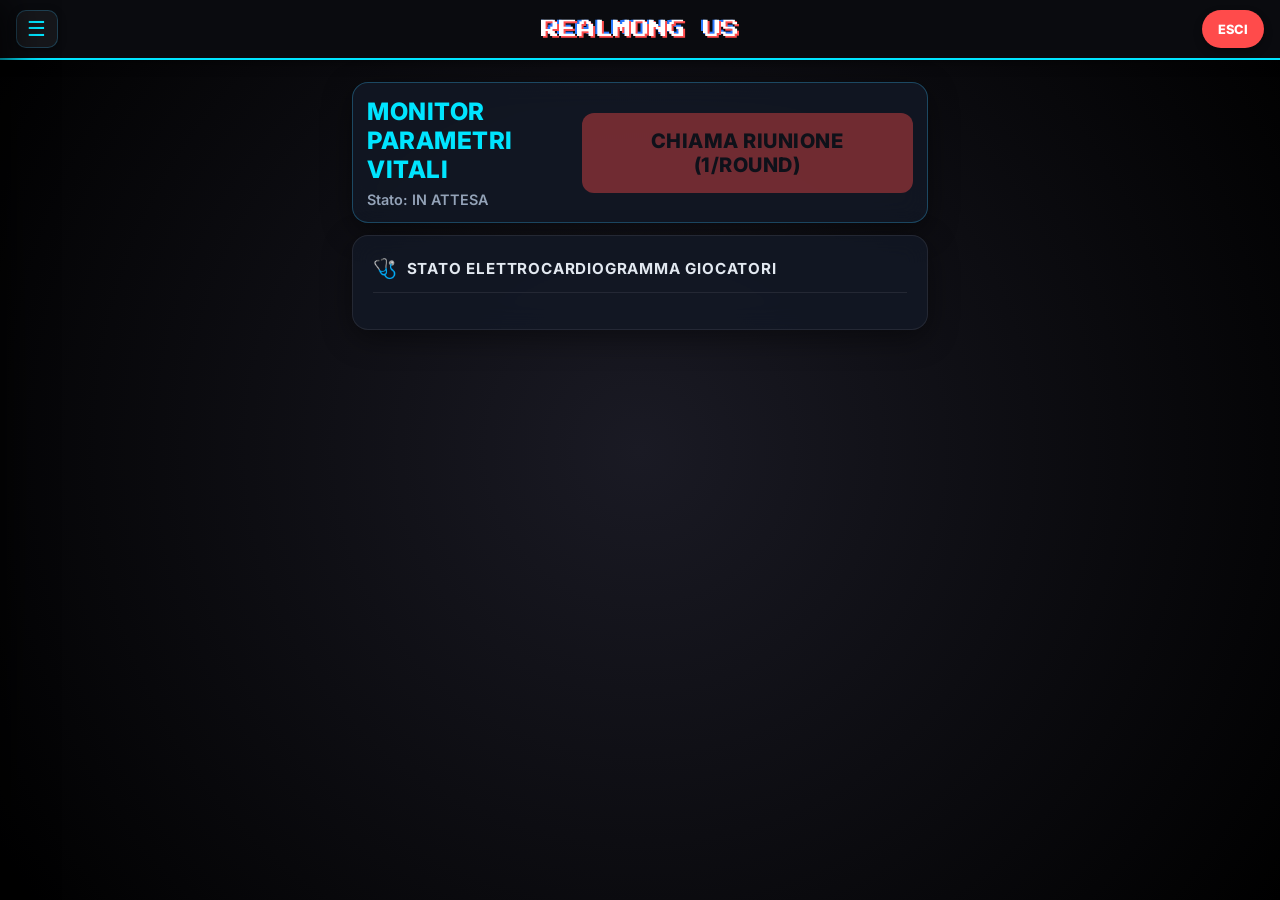
<file: scienziato.html>
<!DOCTYPE html>
<html lang="it">
<head>
    <meta charset="UTF-8">
    <meta name="viewport" content="width=device-width, initial-scale=1.0, maximum-scale=1.0, user-scalable=no">
    <title>Realmong Us - Monitor Scienziato</title>
    <link rel="preconnect" href="https://fonts.googleapis.com">
    <link rel="preconnect" href="https://fonts.gstatic.com" crossorigin>
    <link rel="preload" as="style" href="https://fonts.googleapis.com/css2?family=Orbitron:wght@600;700;800;900&family=Press+Start+2P&family=Inter:wght@400;600;800&display=swap">
    <link href="https://fonts.googleapis.com/css2?family=Orbitron:wght@600;700;800;900&family=Press+Start+2P&family=Inter:wght@400;600;800&display=swap" rel="stylesheet">
    <link rel="stylesheet" href="css/global.css?v=1.0">
</head>
<body>
    <div class="scienziato-container">
        <div class="header-panel">
            <div>
                <h1 style="color: var(--accent-cyan); font-size: clamp(1.2rem, 4vw, 1.5rem); letter-spacing: 0.5px; text-transform: uppercase;">MONITOR PARAMETRI VITALI</h1>
                <p id="game-status-text" style="margin-top: 0.4rem; color: #94a3b8; font-weight: 600; font-size: 0.9rem;">Stato: IN ATTESA</p>
            </div>
            
            <button id="btn-emergency" class="btn btn-call-meeting" disabled>CHIAMA RIUNIONE (1/Round)</button>
        </div>

        <div class="glass-card">
            <div class="glass-card-header">
                <div class="glass-card-header-left">
                    <span class="header-icon">🩺</span>
                    <h2>STATO ELETTROCARDIOGRAMMA GIOCATORI</h2>
                </div>
            </div>
            <div id="vitals-container" class="vitals-grid">
                <!-- Populated by JS -->
            </div>
        </div>
    </div>

    <!-- Script as module -->
    <script type="module" src="js/scienziato.js?v=1.0"></script>
    <script src="js/nav.js"></script>
</body>
</html>
</file>
<file: css/global.css>
/* RESET & FONTS */
/* Font caricati direttamente negli HTML per migliori performance su mobile */

:root {
    color-scheme: dark;
    --bg-color: #0b0c10;
    --card-bg: #1f2833;
    --text-main: #c5c6c7;
    --accent-red: #ff4b4b;
    --accent-green: #00e676;
    --accent-cyan: #00e5ff;
    --accent-blue: #2979ff;
    --dead-gray: #757575;
    
    --font-pixel: 'Press Start 2P', cursive;
    --font-digital: 'Orbitron', 'Press Start 2P', monospace;
    --font-ui: 'Inter', sans-serif;
}

* {
    box-sizing: border-box;
    margin: 0;
    padding: 0;
}

html, body {
    width: 100%;
    max-width: 100vw;
    overflow-x: hidden;
}

img, video, canvas, svg, iframe {
    max-width: 100%;
    height: auto;
}

body {
    background-color: var(--bg-color);
    color: var(--text-main);
    font-family: var(--font-ui);
    background-image: radial-gradient(circle at center, #1a1a24 0%, #000000 100%);
    min-height: 100vh;
    padding-top: 70px;
}

h1, h2, h3 {
    font-family: var(--font-ui);
    font-weight: 800;
    word-wrap: break-word;
}

/* HUB PAGE */
.hub-body {
    display: flex;
    justify-content: center;
    align-items: center;
}

.hub-container {
    text-align: center;
    padding: clamp(1rem, 5vw, 2rem);
    width: 100%;
    max-width: 800px;
    box-sizing: border-box;
}

.glitch-text {
    font-family: var(--font-pixel);
    font-size: clamp(1.5rem, 6vw, 3rem);
    color: white;
    position: relative;
    margin-bottom: 0.5rem;
    text-shadow: 2px 2px var(--accent-red), -2px -2px var(--accent-blue);
    text-transform: uppercase;
}

.subtitle {
    font-size: clamp(1rem, 4vw, 1.2rem);
    margin-bottom: 3rem;
    color: var(--accent-cyan);
}

.hub-grid {
    display: grid;
    grid-template-columns: repeat(auto-fit, minmax(min(100%, 200px), 1fr));
    gap: 1rem;
}

.hub-btn {
    background-color: var(--card-bg);
    border: none;
    border-radius: 15px;
    padding: clamp(1rem, 3vw, 1.2rem);
    display: flex;
    flex-direction: column;
    align-items: center;
    text-decoration: none;
    color: white;
    transition: all 0.3s ease;
    cursor: pointer;
    box-shadow: 0 4px 10px rgba(0,0,0,0.4);
}

.hub-btn:hover {
    transform: translateY(-5px);
    box-shadow: 0 6px 15px rgba(0, 229, 255, 0.4);
    background-color: #2a3644;
}

.btn-icon {
    font-size: clamp(2rem, 6vw, 2.5rem);
    margin-bottom: 0.5rem;
}

.btn-text {
    font-family: var(--font-ui);
    font-weight: 600;
    font-size: clamp(0.8rem, 2.5vw, 0.9rem);
    line-height: 1.2;
}

/* COMMON UTILS */
.hidden {
    display: none !important;
}

.btn {
    font-family: var(--font-ui);
    font-weight: 800;
    background-color: var(--accent-cyan);
    color: var(--bg-color);
    border: none;
    padding: 0.6rem 1rem;
    font-size: clamp(0.8rem, 3vw, 0.9rem);
    border-radius: 50px;
    cursor: pointer;
    transition: 0.2s;
    text-transform: uppercase;
    min-height: 38px;
    box-shadow: 0 4px 8px rgba(0,0,0,0.3);
}

.btn:hover {
    background-color: #33eaff;
    transform: translateY(-2px);
    box-shadow: 0 6px 12px rgba(0,0,0,0.4);
}

.btn-danger {
    background-color: var(--accent-red);
    color: white;
}
.btn-danger:hover {
    background-color: #ff6b6b;
    box-shadow: 0 6px 15px rgba(255, 75, 75, 0.4);
}

/* OVERLAYS (Meeting / Ejected / Intro) */
.overlay-screen {
    position: fixed;
    top: 0;
    left: 0;
    width: 100%;
    height: 100vh;
    background-color: #000000;
    z-index: 9999;
    display: flex;
    flex-direction: column;
    justify-content: center;
    align-items: center;
    color: white;
    padding: 1rem;
}

.alert-text {
    font-family: 'Orbitron', var(--font-ui), sans-serif;
    font-weight: 800;
    font-size: clamp(1.8rem, 6vw, 3.5rem);
    color: #ff0033;
    text-align: center;
    text-transform: uppercase;
    letter-spacing: 3px;
    white-space: nowrap;
}

@keyframes emergencyRoleStyleBounce {
    0% { opacity: 0; transform: scale(0.8); }
    20% { opacity: 1; transform: scale(1.15); }
    30% { transform: scale(0.95); }
    40% { transform: scale(1.05); }
    50%, 80% { transform: scale(1); opacity: 1; }
    90% { transform: scale(1.08); }
    100% { transform: scale(1); opacity: 1; }
}

.emergency-text-anim {
    font-family: var(--font-ui), sans-serif !important;
    font-weight: 800 !important;
    color: var(--accent-red) !important;
    font-size: clamp(1.8rem, 7.5vw, 4.5rem) !important;
    letter-spacing: 4px !important;
    text-align: center !important;
    text-transform: uppercase !important;
    white-space: nowrap !important;
    word-break: normal !important;
    max-width: 95% !important;
    display: inline-block !important;
    animation: emergencyRoleStyleBounce 3s ease-in-out infinite !important;
}

/* TOP NAVBAR & MENU */
.top-navbar {
    position: fixed;
    top: 0;
    left: 0;
    width: 100%;
    height: 60px;
    background: rgba(11, 12, 16, 0.95);
    border-bottom: 2px solid var(--accent-cyan);
    display: flex;
    justify-content: space-between;
    align-items: center;
    padding: 0 1rem;
    z-index: 9999;
    box-shadow: 0 2px 10px rgba(0,0,0,0.5);
    box-sizing: border-box;
    transition: transform 0.3s ease-in-out;
}

.top-navbar.autohide {
    transform: translateY(-100%);
}

.top-navbar.autohide:hover,
.top-navbar.autohide:focus-within {
    transform: translateY(0);
}

.top-navbar.autohide::after {
    content: '';
    position: absolute;
    bottom: -20px;
    left: 0;
    width: 100%;
    height: 20px;
}

.hamburger-btn {
    font-size: 1.8rem;
    color: var(--accent-cyan);
    cursor: pointer;
    background: none;
    border: none;
    padding: 0 10px;
    user-select: none;
}

.navbar-title {
    position: absolute;
    left: 50%;
    top: 50%;
    transform: translate(-50%, -50%);
    text-align: center;
    white-space: nowrap;
    overflow: hidden;
    text-overflow: ellipsis;
    font-family: var(--font-pixel) !important;
    font-size: clamp(0.75rem, 3.5vw, 1.15rem) !important;
    color: #ffffff !important;
    margin: 0 !important;
    padding: 0 !important;
    line-height: 1 !important;
    text-shadow: 2px 2px var(--accent-red), -2px -2px var(--accent-blue) !important;
    text-transform: uppercase;
    max-width: calc(100vw - 130px);
    z-index: 10;
}

.navbar-right {
    display: flex;
    align-items: center;
    position: relative;
}

/* DESKTOP USER PROFILE & ESCI HOVER BUTTON */
.nav-user-dropdown-container {
    position: relative;
    display: flex;
    align-items: center;
}

.nav-user-email-btn {
    position: relative;
    display: inline-flex;
    align-items: center;
    justify-content: center;
    width: 100%;
    padding: 0.65rem 1.1rem;
    border-radius: 50px;
    background: linear-gradient(135deg, rgba(31, 40, 51, 0.9) 0%, rgba(15, 20, 28, 0.95) 100%);
    border: 1.5px solid rgba(0, 229, 255, 0.35);
    color: #ffffff;
    font-family: var(--font-ui);
    font-size: 0.8rem;
    font-weight: 700;
    cursor: pointer;
    overflow: hidden;
    transition: all 0.3s cubic-bezier(0.34, 1.56, 0.64, 1);
    box-shadow: 0 4px 14px rgba(0, 0, 0, 0.4), 0 0 10px rgba(0, 229, 255, 0.15);
    min-height: 40px;
    user-select: none;
    outline: none;
    box-sizing: border-box;
}

.nav-user-email-btn .user-email-default {
    display: flex;
    align-items: center;
    justify-content: center;
    gap: 0.45rem;
    color: #f1f5f9;
    transition: transform 0.3s cubic-bezier(0.34, 1.56, 0.64, 1), opacity 0.22s ease;
    white-space: nowrap;
    max-width: 100%;
    overflow: hidden;
    text-overflow: ellipsis;
}

.nav-user-email-btn .user-email-icon {
    font-size: 0.9rem;
    filter: drop-shadow(0 0 4px rgba(0, 229, 255, 0.6));
}

.nav-user-email-btn .user-email-text {
    color: #ffffff;
    font-weight: 700;
    letter-spacing: 0.01em;
    font-size: 0.8rem;
    overflow: hidden;
    text-overflow: ellipsis;
}

.nav-user-email-btn .user-email-hover {
    position: absolute;
    display: flex;
    align-items: center;
    justify-content: center;
    gap: 0.45rem;
    color: #ffffff;
    font-size: 0.8rem;
    font-weight: 900;
    letter-spacing: 0.05em;
    text-transform: uppercase;
    opacity: 0;
    transform: translateY(22px) scale(0.85);
    transition: transform 0.3s cubic-bezier(0.34, 1.56, 0.64, 1), opacity 0.22s ease;
    white-space: nowrap;
    text-shadow: 0 1px 4px rgba(0, 0, 0, 0.6);
}

.nav-user-email-btn:hover {
    background: linear-gradient(135deg, #ff1744 0%, #d50000 100%) !important;
    border-color: #ff5252 !important;
    box-shadow: 0 0 20px rgba(255, 23, 68, 0.75), 0 4px 15px rgba(213, 0, 0, 0.5) !important;
    transform: scale(1.02);
}

.nav-user-email-btn:hover .user-email-default {
    opacity: 0;
    transform: translateY(-22px) scale(0.85);
}

.nav-user-email-btn:hover .user-email-hover {
    opacity: 1;
    transform: translateY(0) scale(1);
}

.nav-user-email-btn:active {
    transform: scale(0.97);
}

@media (max-width: 768px) {
    .nav-user-dropdown-container {
        display: none !important;
    }
}

.btn-nav-auth {
    background: #3f51b5;
    padding: 0.5rem 1rem;
    font-size: 0.8rem;
    border-radius: 50px;
    line-height: 1.15;
    text-align: center;
    border: none;
    color: white;
    cursor: pointer;
}

.auth-text-mobile {
    display: none;
}

.auth-text-desktop {
    display: inline;
}

@media (max-width: 600px) {
    .auth-text-desktop {
        display: none;
    }
    .auth-text-mobile {
        display: inline-block;
        font-size: 0.65rem;
        font-weight: 600;
        letter-spacing: 0.5px;
    }
    .btn-nav-auth {
        padding: 0.3rem 0.6rem;
        border-radius: 10px;
    }
    .navbar-title {
        max-width: 40vw;
        font-size: clamp(0.75rem, 3.2vw, 1rem) !important;
    }
}

/* SIDE NAV & HAMBURGER MENU (PREMIUM GLASSMORPHIC DRAWER) */
.hamburger-btn {
    font-size: 1.3rem;
    color: var(--accent-cyan);
    cursor: pointer;
    background: rgba(255, 255, 255, 0.05);
    border: 1px solid rgba(56, 189, 248, 0.25);
    border-radius: 10px;
    padding: 0.35rem 0.65rem;
    user-select: none;
    display: flex;
    align-items: center;
    justify-content: center;
    transition: all 0.2s ease;
    box-shadow: 0 2px 8px rgba(0,0,0,0.3);
}

.hamburger-btn:hover {
    background: rgba(56, 189, 248, 0.15);
    border-color: #38bdf8;
    transform: scale(1.05);
}

.side-nav-overlay {
    position: fixed;
    top: 0;
    left: 0;
    width: 100vw;
    height: 100vh;
    background: rgba(0, 0, 0, 0.65);
    backdrop-filter: blur(4px);
    -webkit-backdrop-filter: blur(4px);
    z-index: 9999;
    opacity: 0;
    pointer-events: none;
    transition: opacity 0.3s ease;
}

.side-nav-overlay.active {
    opacity: 1;
    pointer-events: auto;
}

.side-nav {
    position: fixed;
    top: 0;
    left: 0;
    width: 290px;
    max-width: 82vw;
    height: 100vh;
    background: linear-gradient(180deg, rgba(18, 24, 37, 0.97) 0%, rgba(12, 17, 26, 0.98) 100%);
    backdrop-filter: blur(16px);
    -webkit-backdrop-filter: blur(16px);
    border-right: 1.5px solid rgba(56, 189, 248, 0.3);
    z-index: 10000;
    padding: 1.25rem 1rem 1.5rem 1rem;
    display: flex;
    flex-direction: column;
    justify-content: space-between;
    transform: translateX(-100%);
    transition: transform 0.3s cubic-bezier(0.16, 1, 0.3, 1);
    box-sizing: border-box;
    box-shadow: 10px 0 35px rgba(0, 0, 0, 0.7);
}

.side-nav.open {
    transform: translateX(0);
}

/* SIDE NAV HEADER */
.side-nav-header {
    display: flex;
    align-items: center;
    justify-content: space-between;
    padding-bottom: 0.85rem;
    border-bottom: 1px solid rgba(255, 255, 255, 0.08);
    margin-bottom: 1rem;
}

.side-nav-brand {
    display: flex;
    align-items: center;
    gap: 0.5rem;
    min-width: 0;
}

.side-nav-title {
    font-family: var(--font-pixel) !important;
    font-size: clamp(0.75rem, 3.2vw, 0.95rem) !important;
    color: #ffffff !important;
    text-shadow: 2px 2px var(--accent-red), -2px -2px var(--accent-blue) !important;
    text-transform: uppercase;
    letter-spacing: 1px;
    margin: 0 !important;
    line-height: 1.2 !important;
}

.side-nav-close {
    background: rgba(255, 255, 255, 0.06);
    border: 1px solid rgba(255, 255, 255, 0.12);
    color: #94a3b8;
    font-size: 0.95rem;
    width: 32px;
    height: 32px;
    border-radius: 8px;
    cursor: pointer;
    display: flex;
    align-items: center;
    justify-content: center;
    transition: all 0.2s ease;
}

.side-nav-close:hover {
    background: rgba(239, 68, 68, 0.2);
    color: #ef4444;
    border-color: rgba(239, 68, 68, 0.4);
    transform: scale(1.05);
}

/* SIDE NAV LINKS */
.side-nav-links {
    display: flex;
    flex-direction: column;
    gap: 0.5rem;
    flex: 1;
}

.side-nav-link {
    display: flex;
    align-items: center;
    gap: 0.75rem;
    padding: 0.75rem 0.9rem;
    border-radius: 12px;
    color: #cbd5e1;
    text-decoration: none;
    font-family: var(--font-ui);
    font-weight: 700;
    font-size: 0.9rem;
    background: rgba(255, 255, 255, 0.02);
    border: 1px solid rgba(255, 255, 255, 0.06);
    transition: all 0.2s ease;
}

.side-nav-link .nav-icon {
    font-size: 1.1rem;
    transition: transform 0.2s ease;
}

.side-nav-link:hover {
    background: linear-gradient(135deg, rgba(56, 189, 248, 0.15), rgba(14, 165, 233, 0.08));
    border-color: rgba(56, 189, 248, 0.35);
    color: #ffffff;
    transform: translateX(4px);
}

.side-nav-link:hover .nav-icon {
    transform: scale(1.15);
}

.side-nav-link.active {
    background: linear-gradient(135deg, rgba(56, 189, 248, 0.2), rgba(14, 165, 233, 0.12));
    border-color: rgba(56, 189, 248, 0.5);
    color: #38bdf8;
    box-shadow: 0 2px 10px rgba(56, 189, 248, 0.15);
}

/* SIDE NAV FOOTER & USER CARD */
.side-nav-footer {
    display: flex;
    flex-direction: column;
    gap: 0.75rem;
    margin-top: 1rem;
    padding-top: 0.85rem;
    border-top: 1px solid rgba(255, 255, 255, 0.08);
}

.side-nav-user-card {
    background: rgba(255, 255, 255, 0.03);
    border: 1px solid rgba(255, 255, 255, 0.08);
    border-radius: 12px;
    padding: 0.65rem 0.85rem;
    display: flex;
    align-items: center;
    gap: 0.65rem;
}

.user-card-icon {
    font-size: 1.2rem;
    background: rgba(56, 189, 248, 0.12);
    border-radius: 8px;
    padding: 0.3rem 0.45rem;
}

.user-card-details {
    display: flex;
    flex-direction: column;
    gap: 2px;
    min-width: 0;
    flex: 1;
}

.user-card-label {
    font-size: 0.65rem;
    font-weight: 800;
    color: #64748b;
    letter-spacing: 0.5px;
    text-transform: uppercase;
}

.user-card-email {
    font-size: 0.75rem;
    font-weight: 700;
    color: #f1f5f9;
    white-space: nowrap;
    overflow: hidden;
    text-overflow: ellipsis;
}

.btn-side-logout {
    width: 100%;
    padding: 0.7rem !important;
    font-size: 0.8rem !important;
    border-radius: 50px !important;
    font-weight: 800 !important;
    letter-spacing: 0.5px !important;
    background: linear-gradient(135deg, #ef4444, #dc2626) !important;
    color: white !important;
    border: none !important;
    box-shadow: 0 4px 15px rgba(239, 68, 68, 0.35) !important;
    cursor: pointer !important;
    transition: all 0.2s ease !important;
    text-transform: uppercase !important;
}

.btn-side-logout:hover {
    background: linear-gradient(135deg, #f87171, #ef4444) !important;
    box-shadow: 0 6px 20px rgba(239, 68, 68, 0.5) !important;
    transform: translateY(-1px);
}

/* RESPONSIVE FIXES */
.home-buttons, .auth-buttons {
    display: flex;
    gap: 1rem;
    justify-content: center;
    margin-top: 1rem;
}

.btn-schermo {
    background: rgba(41, 121, 255, 0.15);
    border: 2px solid var(--accent-blue);
    color: white;
    font-size: 1.1rem;
    padding: 0.9rem;
    border-radius: 15px;
    transition: all 0.3s ease;
    display: flex;
    align-items: center;
    justify-content: center;
    gap: 0.8rem;
    width: 100%;
    cursor: pointer;
    box-shadow: 0 4px 10px rgba(0, 0, 0, 0.3);
}

.btn-schermo:hover {
    background: rgba(41, 121, 255, 0.3);
    border-color: var(--accent-cyan);
    transform: translateY(-2px);
    box-shadow: 0 6px 15px rgba(0, 229, 255, 0.3);
}

@media (max-width: 600px) {
    .home-buttons, .auth-buttons {
        flex-direction: column;
    }
}

/* FULLSCREEN VIDEO */
#intro-video {
    position: fixed;
    top: 0;
    left: 0;
    width: 100%;
    height: 100vh;
    object-fit: cover;
    z-index: 10000;
}

/* MOBILE APP SPECIFIC */
.mobile-app {
    padding: clamp(1rem, 5vw, 1.5rem) clamp(1rem, 4vw, 1.5rem);
    width: 100%;
    max-width: 500px;
    margin: 0 auto;
    display: flex;
    flex-direction: column;
    gap: clamp(1rem, 4vw, 1.5rem);
}

.mobile-app h2, .mobile-app h3 {
    font-size: clamp(1rem, 4vw, 1.2rem);
    word-wrap: break-word;
    line-height: 1.4;
}

.task-list {
    list-style: none;
    display: flex;
    flex-direction: column;
    gap: 0.8rem;
    width: 100%;
}

/* UNIFIED TASK ITEM STYLING (OPTIMIZED FOR MOBILE PLAYER & MASTER APPS) */
.task-item,
.giocatore-task-item {
    background: rgba(255, 255, 255, 0.04) !important;
    border: 1px solid rgba(255, 255, 255, 0.1) !important;
    border-radius: 12px !important;
    padding: 0.65rem 0.8rem !important;
    display: flex !important;
    flex-direction: row !important;
    align-items: center !important;
    justify-content: space-between !important;
    gap: 0.6rem !important;
    margin-bottom: 0.5rem !important;
    box-shadow: 0 2px 8px rgba(0, 0, 0, 0.25) !important;
    box-sizing: border-box !important;
    width: 100% !important;
    overflow: hidden !important;
    transition: background 0.2s ease, border-color 0.2s ease, transform 0.2s ease;
}

.task-item:hover,
.giocatore-task-item:hover {
    background: rgba(255, 255, 255, 0.07) !important;
    border-color: rgba(255, 255, 255, 0.18) !important;
}

.task-item.completed,
.giocatore-task-item.completed {
    opacity: 0.7 !important;
    background: rgba(255, 255, 255, 0.02) !important;
}

.giocatore-task-main {
    display: flex !important;
    flex-direction: column !important;
    gap: 0.25rem !important;
    flex: 1 !important;
    min-width: 0 !important;
}

.giocatore-task-header {
    display: flex !important;
    align-items: center !important;
    gap: 0.4rem !important;
    width: 100% !important;
}

.task-status-pill {
    font-size: 0.7rem !important;
    font-weight: 800 !important;
    padding: 3px 9px !important;
    border-radius: 50px !important;
    letter-spacing: 0.5px !important;
    text-transform: uppercase !important;
}

.task-status-pill.pending {
    background: rgba(234, 179, 8, 0.15) !important;
    color: #eab308 !important;
    border: 1px solid rgba(234, 179, 8, 0.3) !important;
}

.task-status-pill.done {
    background: rgba(16, 185, 129, 0.15) !important;
    color: #10b981 !important;
    border: 1px solid rgba(16, 185, 129, 0.3) !important;
}

.giocatore-task-item .task-info,
.task-item .task-info {
    display: flex !important;
    flex-direction: column !important;
    gap: 2px !important;
    width: 100% !important;
    min-width: 0 !important;
}

.giocatore-task-item .task-title,
.task-item .task-title {
    font-weight: 600 !important;
    font-size: 0.82rem !important;
    color: #f8fafc !important;
    line-height: 1.25 !important;
    word-wrap: break-word !important;
    overflow-wrap: break-word !important;
    text-align: left !important;
}

.task-btn,
.giocatore-task-item .task-btn {
    background: linear-gradient(135deg, #10b981, #059669) !important;
    color: #ffffff !important;
    border: none !important;
    padding: 0.45rem 0.65rem !important;
    min-height: 38px !important;
    height: auto !important;
    width: auto !important;
    min-width: 90px !important;
    max-width: 110px !important;
    flex-shrink: 0 !important;
    border-radius: 8px !important;
    font-weight: 800 !important;
    font-size: 0.72rem !important;
    letter-spacing: 0.3px !important;
    cursor: pointer !important;
    text-transform: uppercase !important;
    box-shadow: 0 2px 8px rgba(16, 185, 129, 0.3) !important;
    transition: all 0.2s ease !important;
    white-space: normal !important;
    display: flex !important;
    align-items: center !important;
    justify-content: center !important;
    box-sizing: border-box !important;
    text-align: center !important;
    line-height: 1.1 !important;
}

.task-btn.btn-done, 
.task-btn:disabled,
.giocatore-task-item .task-btn.btn-done, 
.giocatore-task-item .task-btn:disabled {
    background: rgba(16, 185, 129, 0.12) !important;
    color: #10b981 !important;
    border: 1px solid rgba(16, 185, 129, 0.35) !important;
    box-shadow: none !important;
    cursor: default !important;
    transform: none !important;
    opacity: 0.9 !important;
}

.task-btn:active:not(:disabled) {
    transform: scale(0.98) !important;
}

.kill-btn {
    width: 100%;
    padding: clamp(1.2rem, 5vw, 1.5rem);
    font-size: clamp(1rem, 4vw, 1.2rem);
    margin-top: 1rem;
    border-radius: 12px;
}

/* TEATRO DASHBOARD */
.teatro-layout {
    display: grid;
    grid-template-columns: 200px 1fr 300px;
    height: 100vh;
    padding: 1rem;
    gap: 1rem;
}

.teatro-header {
    position: absolute;
    top: 1rem;
    left: 50%;
    transform: translateX(-50%);
    background: var(--card-bg);
    padding: 1rem 2rem;
    border-radius: 20px;
    border: 2px solid var(--accent-blue);
    font-family: var(--font-ui);
    font-weight: 800;
    font-size: 1.5rem;
    z-index: 10;
}

.task-bar-container {
    background: var(--card-bg);
    border-radius: 12px;
    padding: 1rem;
    display: flex;
    flex-direction: column;
}

.task-progress-wrap {
    flex-grow: 1;
    background: #000;
    border-radius: 8px;
    border: 2px solid var(--accent-green);
    position: relative;
    overflow: hidden;
    margin-top: 1rem;
}

.task-progress-fill {
    position: absolute;
    bottom: 0;
    left: 0;
    width: 100%;
    background: var(--accent-green);
    height: 0%; /* Dynamic */
    transition: height 0.5s ease;
}

.map-container {
    display: flex;
    justify-content: center;
    align-items: center;
    width: 100%;
    overflow: hidden;
}

.map-container img {
    max-width: 100%;
    max-height: 90vh;
    border-radius: 12px;
    border: 4px solid var(--card-bg);
    object-fit: contain;
}

.players-sidebar {
    background: var(--card-bg);
    border-radius: 12px;
    padding: 1rem;
    overflow-y: auto;
}

.player-row {
    display: flex;
    align-items: center;
    padding: 0.8rem;
    border-bottom: 1px solid #333;
    font-family: var(--font-ui);
    font-weight: bold;
    font-size: 1.1rem;
}

.player-row.dead {
    color: var(--accent-red);
    text-decoration: line-through;
}

/* SCIENZIATO DASHBOARD */
.vitals-grid {
    display: grid;
    grid-template-columns: repeat(auto-fill, minmax(min(100%, 80px), 1fr));
    gap: 0.8rem;
    margin-top: 1rem;
}

.vital-card {
    padding: 1rem;
    border-radius: 8px;
    text-align: center;
    font-weight: bold;
    color: white;
}

.vital-alive { background-color: var(--accent-green); }
.vital-killed { background-color: var(--accent-red); animation: pulse 2s infinite; }
.vital-revealed { background-color: var(--dead-gray); }

@keyframes pulse {
    0% { transform: scale(1); }
    50% { transform: scale(1.05); box-shadow: 0 0 15px red; }
    100% { transform: scale(1); }
}

.btn-call-meeting {
    background-color: var(--accent-red);
    font-size: clamp(1rem, 4vw, 1.2rem);
    padding: clamp(1rem, 5vw, 1.5rem);
    animation: none;
    border-radius: 12px;
    width: 100%;
}
.btn-call-meeting.available {
    animation: pulse-red 2s infinite;
}

@keyframes pulse-red {
    0% { box-shadow: 0 0 0 0 rgba(211, 47, 47, 0.7); }
    70% { box-shadow: 0 0 0 15px rgba(211, 47, 47, 0); }
    100% { box-shadow: 0 0 0 0 rgba(211, 47, 47, 0); }
}
 / *   H A M B U R G E R   M E N U   * / 
 . h a m b u r g e r - b t n   { 
         p o s i t i o n :   f i x e d ; 
         t o p :   1 5 p x ; 
         r i g h t :   1 5 p x ; 
         f o n t - s i z e :   2 r e m ; 
         c o l o r :   v a r ( - - a c c e n t - c y a n ) ; 
         c u r s o r :   p o i n t e r ; 
         z - i n d e x :   1 0 0 0 ; 
         b a c k g r o u n d :   v a r ( - - c a r d - b g ) ; 
         b o r d e r :   2 p x   s o l i d   v a r ( - - a c c e n t - c y a n ) ; 
         b o r d e r - r a d i u s :   8 p x ; 
         p a d d i n g :   5 p x   1 0 p x ; 
         b o x - s h a d o w :   0   0   1 0 p x   r g b a ( 0 , 0 , 0 , 0 . 5 ) ; 
         u s e r - s e l e c t :   n o n e ; 
 } 
 . s i d e - n a v   { 
         p o s i t i o n :   f i x e d ; 
         t o p :   0 ; 
         r i g h t :   0 ; 
         w i d t h :   2 5 0 p x ; 
         h e i g h t :   1 0 0 v h ; 
         b a c k g r o u n d :   v a r ( - - b g - c o l o r ) ; 
         b o r d e r - l e f t :   2 p x   s o l i d   v a r ( - - a c c e n t - c y a n ) ; 
         z - i n d e x :   1 0 0 1 ; 
         p a d d i n g :   2 r e m   1 r e m ; 
         d i s p l a y :   f l e x ; 
         f l e x - d i r e c t i o n :   c o l u m n ; 
         g a p :   1 . 5 r e m ; 
         t r a n s f o r m :   t r a n s l a t e X ( 1 0 0 % ) ; 
         t r a n s i t i o n :   t r a n s f o r m   0 . 3 s   e a s e ; 
 } 
 . s i d e - n a v . o p e n   { 
         t r a n s f o r m :   t r a n s l a t e X ( 0 ) ; 
 } 
 . n a v - c l o s e   { 
         a l i g n - s e l f :   f l e x - e n d ; 
         b a c k g r o u n d :   n o n e ; 
         b o r d e r :   n o n e ; 
         c o l o r :   v a r ( - - a c c e n t - r e d ) ; 
         f o n t - s i z e :   2 r e m ; 
         c u r s o r :   p o i n t e r ; 
 } 
 . s i d e - n a v   a   { 
         c o l o r :   w h i t e ; 
         t e x t - d e c o r a t i o n :   n o n e ; 
         f o n t - f a m i l y :   v a r ( - - f o n t - p i x e l ) ; 
         f o n t - s i z e :   0 . 8 r e m ; 
         p a d d i n g :   1 0 p x ; 
         b o r d e r - b o t t o m :   1 p x   s o l i d   # 3 3 3 ; 
 } 
 . s i d e - n a v   a : h o v e r   { 
         c o l o r :   v a r ( - - a c c e n t - b l u e ) ; 
 } 
  
 
 . t e m p l a t e - m e n u - b t n   { 
         p o s i t i o n :   a b s o l u t e ;   t o p :   1 r e m ;   r i g h t :   1 r e m ;   b a c k g r o u n d :   n o n e ;   b o r d e r :   n o n e ;   c o l o r :   w h i t e ;   f o n t - s i z e :   1 . 5 r e m ;   c u r s o r :   p o i n t e r ;   z - i n d e x :   1 0 ; 
         p a d d i n g :   0 . 5 r e m ;   b o r d e r - r a d i u s :   5 0 % ;   w i d t h :   4 0 p x ;   h e i g h t :   4 0 p x ;   l i n e - h e i g h t :   1 ;   d i s p l a y :   f l e x ;   j u s t i f y - c o n t e n t :   c e n t e r ;   a l i g n - i t e m s :   c e n t e r ;   t r a n s i t i o n :   b a c k g r o u n d   0 . 2 s ; 
 } 
 . t e m p l a t e - m e n u - b t n : h o v e r   { 
         b a c k g r o u n d :   r g b a ( 2 5 5 ,   2 5 5 ,   2 5 5 ,   0 . 1 ) ; 
 } 
 . t e m p l a t e - m e n u - d r o p d o w n   { 
         p o s i t i o n :   a b s o l u t e ;   t o p :   3 . 5 r e m ;   r i g h t :   1 r e m ;   b a c k g r o u n d :   v a r ( - - c a r d - b g ) ;   b o r d e r :   1 p x   s o l i d   # 4 4 4 ;   b o r d e r - r a d i u s :   8 p x ;   z - i n d e x :   2 0 ;   d i s p l a y :   f l e x ;   f l e x - d i r e c t i o n :   c o l u m n ;   o v e r f l o w :   h i d d e n ; 
         b o x - s h a d o w :   0   4 p x   1 2 p x   r g b a ( 0 , 0 , 0 , 0 . 5 ) ;   m i n - w i d t h :   1 5 0 p x ;   f o n t - f a m i l y :   v a r ( - - f o n t - u i ) ; 
 } 
 . t e m p l a t e - m e n u - i t e m   { 
         b a c k g r o u n d :   n o n e ;   b o r d e r :   n o n e ;   c o l o r :   w h i t e ;   p a d d i n g :   1 r e m   1 . 2 r e m ;   t e x t - a l i g n :   l e f t ;   c u r s o r :   p o i n t e r ;   f o n t - s i z e :   0 . 9 r e m ;   f o n t - f a m i l y :   v a r ( - - f o n t - u i ) ; 
         t r a n s i t i o n :   b a c k g r o u n d   0 . 2 s ; 
 } 

.template-menu-btn {
    -webkit-appearance: none !important;
    -moz-appearance: none !important;
    appearance: none !important;
    background: transparent !important;
    border: none !important;
    outline: none !important;
    box-shadow: none !important;
    color: #8a99ad !important;
    cursor: pointer;
    z-index: 10;
    padding: 0 !important;
    margin: 0 !important;
    border-radius: 6px !important;
    width: 28px !important;
    height: 28px !important;
    display: flex !important;
    justify-content: center !important;
    align-items: center !important;
    transition: all 0.15s ease !important;
}

.template-menu-btn:hover {
    background: rgba(0, 229, 255, 0.18) !important;
    color: var(--accent-cyan) !important;
}

.template-menu-dropdown {
    position: absolute;
    top: 2.2rem;
    right: 0;
    background: #141c26;
    border: 1px solid rgba(0, 229, 255, 0.4);
    border-radius: 8px;
    z-index: 100;
    display: flex;
    flex-direction: column;
    overflow: hidden;
    box-shadow: 0 10px 25px rgba(0, 0, 0, 0.75), 0 0 10px rgba(0, 229, 255, 0.15);
    min-width: 125px;
    font-family: var(--font-ui);
    padding: 4px 0;
}

.template-menu-item {
    background: none;
    border: none;
    color: #d1d5db;
    padding: 0.55rem 0.9rem;
    text-align: left;
    cursor: pointer;
    font-size: 0.8rem;
    font-weight: 700;
    font-family: var(--font-ui);
    transition: all 0.15s ease;
    text-transform: uppercase;
    letter-spacing: 0.5px;
}

.template-menu-item:hover {
    background: rgba(0, 229, 255, 0.15);
    color: var(--accent-cyan);
}

.template-menu-item-danger {
    color: #ff6b6b;
    border-top: 1px solid rgba(255, 255, 255, 0.08);
}

.template-menu-item-danger:hover {
    background: rgba(255, 75, 75, 0.2);
    color: var(--accent-red);
}

@keyframes roleReveal {
    0% { opacity: 0; transform: scale(0.8); }
    20% { opacity: 1; transform: scale(1.1); }
    30% { transform: scale(1); }
    80% { opacity: 1; transform: scale(1); }
    100% { opacity: 0; transform: scale(1.5); }
}

.role-animation-text {
    animation: roleReveal 5s ease-in-out forwards;
}

body.schermo-body, body.teatro-body {
    padding-top: 0 !important;
    margin: 0 !important;
    overflow: hidden !important;
    height: 100vh;
    width: 100vw;
    background: #090c12;
}

/* SCHERMO GENERAL SCREEN LOBBY LAYOUT */
.schermo-lobby-container, .teatro-lobby-container {
    display: grid;
    grid-template-columns: 410px 1fr 240px;
    gap: 1rem;
    padding: 1rem;
    height: 100vh;
    width: 100vw;
    box-sizing: border-box;
    background: #090c12;
    background-image: radial-gradient(circle at 50% 30%, #141923 0%, #07090e 100%);
    color: #e2e8f0;
    font-family: var(--font-ui);
    overflow: hidden;
}

@media (max-width: 1400px) {
    .schermo-lobby-container, .teatro-lobby-container {
        grid-template-columns: 360px 1fr 220px;
        gap: 0.8rem;
        padding: 0.8rem;
    }
}

@media (max-width: 1100px) {
    .schermo-lobby-container, .teatro-lobby-container {
        grid-template-columns: 310px 1fr 200px;
        gap: 0.6rem;
        padding: 0.6rem;
    }
}

/* SCHERMO COLUMNS */
.schermo-left-col, .schermo-right-col, .teatro-left-col, .teatro-right-col {
    display: flex;
    flex-direction: column;
    gap: 1.25rem;
    height: 100%;
    overflow: hidden;
}

.schermo-center-col, .teatro-center-col {
    display: flex;
    flex-direction: column;
    gap: 1.25rem;
    height: 100%;
    overflow: hidden;
}

/* SCHERMO CARD BASE (Clean, modern dark glass aesthetic) */
.schermo-card, .teatro-card {
    background: rgba(18, 24, 37, 0.85);
    backdrop-filter: blur(12px);
    border: 1px solid rgba(255, 255, 255, 0.08);
    border-radius: 14px;
    padding: 1rem;
    box-shadow: 0 8px 30px rgba(0, 0, 0, 0.45);
    display: flex;
    flex-direction: column;
    overflow: hidden;
    position: relative;
}

.schermo-card-header, .teatro-card-header {
    display: flex;
    align-items: center;
    gap: 0.5rem;
    margin-bottom: 0.8rem;
    padding-bottom: 0.6rem;
    border-bottom: 1px solid rgba(255, 255, 255, 0.08);
}

.schermo-card-header h2, .teatro-card-header h2 {
    font-size: 1rem;
    color: #e2e8f0;
    font-weight: 700;
    letter-spacing: 0.5px;
    text-transform: uppercase;
}

.header-icon {
    font-size: 1.2rem;
}

/* QR CODE CARD */
.qr-card {
    align-items: center;
    text-align: center;
    flex-shrink: 0;
    background: rgba(18, 24, 37, 0.95);
    padding: 1.2rem 1rem;
}

.qr-info-header {
    font-size: 0.8rem;
    font-weight: 700;
    color: #94a3b8;
    letter-spacing: 1px;
    margin-bottom: 0.8rem;
    text-transform: uppercase;
}

.qrcode-wrapper {
    background: #ffffff;
    padding: 10px;
    border-radius: 12px;
    box-shadow: 0 4px 15px rgba(0, 0, 0, 0.3);
    display: flex;
    justify-content: center;
    align-items: center;
    margin-bottom: 0.8rem;
}

.qrcode-wrapper img, .qrcode-wrapper canvas {
    display: block;
    max-width: 100%;
}

.qr-room-badge {
    display: flex;
    align-items: center;
    justify-content: center;
    gap: 0.5rem;
    background: rgba(255, 255, 255, 0.05);
    padding: 0.4rem 1rem;
    border-radius: 20px;
    border: 1px solid rgba(255, 255, 255, 0.1);
    margin-bottom: 0.4rem;
}

.qr-label {
    font-size: 0.8rem;
    color: #94a3b8;
    font-weight: 600;
}

.qr-code-text {
    font-size: 1.2rem;
    font-weight: 800;
    color: #ff5252;
    letter-spacing: 2px;
    font-family: var(--font-ui);
}

.qr-subtext {
    font-size: 0.8rem;
    color: #64748b;
}

/* LEFT TASKS CARD */
.left-tasks-card {
    flex: 1;
}

.schermo-tasks-ul, .teatro-tasks-ul {
    list-style: none;
    display: flex;
    flex-direction: column;
    gap: 0.6rem;
    padding: 0.2rem;
}

/* CLEAN TASK ITEM - REMOVED HEAVY NEON CYAN BORDER */
.schermo-task-item, .teatro-task-item {
    background: rgba(255, 255, 255, 0.03);
    border: 1px solid rgba(255, 255, 255, 0.06);
    border-radius: 10px;
    padding: 0.65rem 0.85rem;
    display: flex;
    align-items: flex-start;
    gap: 0.7rem;
    transition: background 0.2s, border-color 0.2s;
}

.schermo-task-item:hover, .teatro-task-item:hover {
    background: rgba(255, 255, 255, 0.06);
    border-color: rgba(255, 255, 255, 0.12);
}

.task-num {
    background: rgba(56, 189, 248, 0.15);
    color: #38bdf8;
    font-weight: 800;
    font-size: 0.75rem;
    padding: 3px 7px;
    border-radius: 6px;
    flex-shrink: 0;
    margin-top: 1px;
    border: 1px solid rgba(56, 189, 248, 0.25);
}

.task-info {
    display: flex;
    flex-direction: column;
    gap: 2px;
}

.task-title {
    font-weight: 700;
    font-size: 0.9rem;
    color: #f1f5f9;
}

.task-desc {
    font-size: 0.8rem;
    color: #94a3b8;
    line-height: 1.3;
}

.task-location {
    font-size: 0.75rem;
    color: #38bdf8;
    margin-top: 3px;
    font-weight: 600;
}

/* CENTER HEADER CARD */
.center-header-card {
    flex-shrink: 0;
    text-align: center;
    align-items: center;
    justify-content: center;
    padding: 0.7rem 1.5rem;
    background: rgba(18, 24, 37, 0.9);
}

.room-code-display {
    display: flex;
    align-items: center;
    justify-content: center;
    gap: 1rem;
}

.code-title {
    font-size: 1rem;
    font-weight: 700;
    color: #94a3b8;
    letter-spacing: 2px;
}

.code-val {
    font-size: 2rem;
    font-weight: 800;
    color: #38bdf8;
    letter-spacing: 4px;
    background: rgba(56, 189, 248, 0.1);
    padding: 0.2rem 1.2rem;
    border-radius: 10px;
    border: 1px solid rgba(56, 189, 248, 0.3);
}

.game-timer {
    font-size: 3.5rem;
    font-weight: 800;
    color: #ffffff;
    font-family: var(--font-ui);
    line-height: 1;
    transition: transform 0.2s ease, color 0.2s ease;
}

@keyframes timerRedFlash {
    0% {
        color: #ff3333;
        text-shadow: 0 0 12px rgba(255, 0, 0, 0.9), 0 0 25px rgba(255, 0, 0, 0.7);
        transform: scale(1);
    }
    50% {
        color: #ffffff;
        text-shadow: 0 0 35px rgba(255, 0, 0, 1), 0 0 60px rgba(255, 0, 0, 0.9);
        transform: scale(1.06);
    }
    100% {
        color: #ff3333;
        text-shadow: 0 0 12px rgba(255, 0, 0, 0.9), 0 0 25px rgba(255, 0, 0, 0.7);
        transform: scale(1);
    }
}

.timer-flash-red {
    animation: timerRedFlash 0.7s infinite ease-in-out !important;
    color: #ff3333 !important;
}

@keyframes cardRedGlow {
    0% {
        border-color: rgba(255, 51, 51, 0.3);
        box-shadow: 0 0 15px rgba(255, 0, 0, 0.3);
    }
    50% {
        border-color: rgba(255, 51, 51, 0.9);
        box-shadow: 0 0 35px rgba(255, 0, 0, 0.75);
    }
    100% {
        border-color: rgba(255, 51, 51, 0.3);
        box-shadow: 0 0 15px rgba(255, 0, 0, 0.3);
    }
}

.card-flash-red {
    animation: cardRedGlow 0.7s infinite ease-in-out !important;
}

/* CENTER MAIN CARD */
.center-main-card {
    flex: 1;
    padding: 0.4rem;
    position: relative;
    display: flex;
    flex-direction: column;
    justify-content: center;
    align-items: center;
}

.map-view-wrapper {
    width: 100%;
    height: 100%;
    display: flex;
    justify-content: center;
    align-items: center;
    overflow: hidden;
    position: relative;
}

.svg-container {
    width: 100%;
    height: 100%;
    display: flex;
    align-items: center;
    justify-content: center;
    overflow: hidden;
    position: relative;
}

.svg-container svg {
    max-width: 100%;
    max-height: 100%;
    width: auto;
    height: auto;
    filter: drop-shadow(0 0 15px rgba(0,0,0,0.7));
    transition: transform 0.2s ease;
}

/* Ignore pointer events on labels so hovering over text highlights the room path beneath */
.svg-container svg text,
.svg-container svg tspan,
.svg-container svg #layer1 {
    pointer-events: none !important;
}

.svg-container svg path[id] {
    transition: stroke 0.2s ease, stroke-width 0.2s ease, filter 0.2s ease;
}

.svg-container svg path[id]:hover {
    stroke: #000000 !important;
    stroke-width: 2.2px !important;
    filter: drop-shadow(0 0 3px #00f2fe) brightness(1.1);
}

/* Black/Closed rooms: do NOT highlight on hover */
.svg-container svg path.closed-room,
.svg-container svg path.closed-room:hover,
.svg-container svg path[id="Sala Chiusa"]:hover,
.svg-container svg path[id="Caldaia"]:hover,
.svg-container svg path[id="Locale Tecnico"]:hover,
.svg-container svg path[id="Collegamento Suore"]:hover,
.svg-container svg path[id="Ripostiglio Palco"]:hover {
    pointer-events: none !important;
    stroke: #000000 !important;
    stroke-width: 0.7px !important;
    filter: none !important;
}

.map-img {
    max-width: 100%;
    max-height: 100%;
    object-fit: contain;
    border-radius: 12px;
    border: 1px solid rgba(255, 255, 255, 0.1);
    box-shadow: 0 4px 25px rgba(0, 0, 0, 0.5);
}

/* CENTER TASKS TABLE VIEW */
.center-tasks-wrapper {
    width: 100%;
    height: 100%;
    display: flex;
    flex-direction: column;
}

.center-tasks-table {
    width: 100%;
    border-collapse: collapse;
    text-align: left;
    font-size: 0.95rem;
}

.center-tasks-table th {
    background: rgba(56, 189, 248, 0.1);
    color: #38bdf8;
    padding: 0.8rem 1rem;
    font-weight: 700;
    border-bottom: 1px solid rgba(56, 189, 248, 0.3);
    position: sticky;
    top: 0;
    z-index: 2;
}

.center-tasks-table td {
    padding: 0.8rem 1rem;
    border-bottom: 1px solid rgba(255, 255, 255, 0.05);
}

.center-tasks-table tr:nth-child(even) {
    background: rgba(255, 255, 255, 0.02);
}

.task-td-num {
    font-weight: 800;
    color: #38bdf8;
    width: 50px;
}

.task-td-name {
    font-weight: 700;
    color: #fff;
    width: 25%;
}

.task-td-obj {
    color: #cbd5e1;
}

.task-td-pos {
    color: #38bdf8;
    width: 25%;
}

/* TASK PROGRESS BAR (IN GAME - LEFT PANEL VERTICAL GAUGE) */
.taskbar-card {
    flex: 1;
    background: rgba(18, 24, 37, 0.9);
    padding: 1.2rem;
    display: flex;
    flex-direction: column;
    align-items: stretch;
    overflow: hidden;
}

.taskbar-content {
    flex: 1;
    display: flex;
    flex-direction: column;
    align-items: center;
    gap: 1.2rem;
    padding-top: 0.5rem;
    height: 100%;
    min-height: 0;
}

.taskbar-main-stat {
    display: flex;
    flex-direction: column;
    align-items: center;
    gap: 0.4rem;
    text-align: center;
    flex-shrink: 0;
}

.taskbar-pct {
    font-size: 3.5rem;
    font-weight: 800;
    color: #22c55e;
    text-shadow: 0 0 25px rgba(34, 197, 94, 0.5);
    font-family: var(--font-ui);
    line-height: 1;
}

.taskbar-subtext {
    font-size: 0.95rem;
    font-weight: 700;
    color: #94a3b8;
    letter-spacing: 0.5px;
}

/* Vertical gauge tube container - fills from bottom to top */
.task-progress-wrap {
    width: 100%;
    flex: 1;
    min-height: 180px;
    background: rgba(10, 15, 26, 0.7);
    border-radius: 16px;
    border: 2px solid rgba(255, 255, 255, 0.12);
    overflow: hidden;
    position: relative;
    box-shadow: inset 0 4px 15px rgba(0, 0, 0, 0.8);
    display: flex;
    flex-direction: column;
    justify-content: flex-end;
}

/* Optional level indicator lines */
.task-progress-wrap::before {
    content: '';
    position: absolute;
    top: 0;
    left: 0;
    right: 0;
    bottom: 0;
    background-image: linear-gradient(to bottom, rgba(255, 255, 255, 0.04) 1px, transparent 1px);
    background-size: 100% 25%;
    pointer-events: none;
    z-index: 2;
}

/* Fill rising vertically from bottom upwards */
.task-progress-fill {
    width: 100%;
    height: 0%;
    background: linear-gradient(0deg, #059669 0%, #10b981 50%, #4ade80 100%);
    border-radius: 12px 12px 0 0;
    transition: height 0.6s cubic-bezier(0.4, 0, 0.2, 1);
    box-shadow: 0 -4px 20px rgba(52, 211, 153, 0.6);
    position: relative;
    z-index: 1;
}

/* PLAYERS SIDEBAR CARD */
.players-card {
    flex: 1;
}

.players-limit-badge {
    font-size: 0.85rem;
    color: #94a3b8;
    margin-left: 0.4rem;
    font-weight: 600;
}

.players-grid-list {
    display: flex;
    flex-direction: column;
    gap: 0.6rem;
    padding: 0.2rem;
}

.players-grid-list.overlay-wrap {
    flex-direction: row !important;
    flex-wrap: wrap !important;
    justify-content: center !important;
    max-width: 1200px !important;
    width: 100% !important;
    margin: 0 auto !important;
}

.players-grid-list.overlay-wrap .player-card {
    flex: 1 1 280px !important;
    max-width: 380px !important;
    min-width: 250px !important;
}

/* CLEAN PLAYER CARD - REMOVED THICK SIDE BORDER */
.player-card {
    background: rgba(255, 255, 255, 0.03);
    border: 1px solid rgba(255, 255, 255, 0.06);
    border-radius: 10px;
    padding: 0.65rem 0.85rem;
    display: flex;
    align-items: center;
    gap: 0.8rem;
    font-weight: 600;
    font-size: 0.95rem;
}

.player-avatar {
    font-size: 1.1rem;
}

.player-name {
    flex: 1;
    word-break: break-word;
    color: #f1f5f9;
}

.player-card.dead {
    opacity: 0.5;
}

.player-card.dead .player-name {
    text-decoration: line-through;
    color: #64748b;
}

.player-status {
    font-size: 0.75rem;
    padding: 2px 8px;
    border-radius: 10px;
    font-weight: 700;
}

.voted-badge {
    background: rgba(0, 230, 118, 0.15);
    color: var(--accent-green);
    border: 1px solid rgba(0, 230, 118, 0.3);
}

.waiting-badge {
    background: rgba(255, 255, 255, 0.06);
    color: #94a3b8;
}

.dead-icon {
    font-size: 0.9rem;
}

/* AUTO SCROLL BOX */
.auto-scroll-box {
    flex: 1;
    overflow-y: auto;
    scrollbar-width: none;
    -ms-overflow-style: none;
}

.auto-scroll-box::-webkit-scrollbar {
    display: none;
}

/* ==========================================================================
   UNIFIED DESIGN SYSTEM & MASTER DASHBOARD (SCHERMA GENERALE STYLE)
   ========================================================================== */

/* GLASS CARD SYSTEM */
.glass-card, .dashboard-card, .section-container {
    background: rgba(18, 24, 37, 0.85) !important;
    backdrop-filter: blur(12px);
    -webkit-backdrop-filter: blur(12px);
    border: 1px solid rgba(255, 255, 255, 0.08) !important;
    border-radius: 16px !important;
    padding: 1.25rem !important;
    box-shadow: 0 8px 30px rgba(0, 0, 0, 0.45) !important;
    box-sizing: border-box;
    transition: border-color 0.25s ease, box-shadow 0.25s ease, transform 0.25s ease;
}

.glass-card + .glass-card,
.glass-card + .dashboard-card,
.dashboard-card + .glass-card {
    margin-top: 0 !important;
}

.glass-card:hover, .dashboard-card:hover {
    border-color: rgba(255, 255, 255, 0.14) !important;
    box-shadow: 0 12px 35px rgba(0, 0, 0, 0.55) !important;
}

/* CARD HEADERS */
.glass-card-header, .dashboard-card-header {
    display: flex;
    align-items: center;
    justify-content: space-between;
    gap: 0.6rem;
    margin-bottom: 1rem;
    padding-bottom: 0.75rem;
    border-bottom: 1px solid rgba(255, 255, 255, 0.08);
}

.glass-card-header-left, .dashboard-card-header-left {
    display: flex;
    align-items: center;
    gap: 0.6rem;
}

.glass-card-header h2, .dashboard-card h2 {
    font-size: 0.95rem;
    color: #e2e8f0;
    font-weight: 700;
    letter-spacing: 0.8px;
    text-transform: uppercase;
    border-bottom: none !important;
    padding-bottom: 0 !important;
    margin-bottom: 0 !important;
}

/* MASTER LAYOUT CONTAINER */
.master-layout-container {
    max-width: 1300px;
    margin: 0 auto;
    padding: 1rem;
    display: flex;
    flex-direction: column;
    gap: 0.85rem !important;
    box-sizing: border-box;
}

/* MASTER TOP HEADER BANNER */
.master-header-banner {
    background: rgba(18, 24, 37, 0.9);
    backdrop-filter: blur(12px);
    border: 1px solid rgba(56, 189, 248, 0.2);
    border-radius: 16px;
    padding: 1.25rem 1.5rem;
    display: flex;
    justify-content: space-between;
    align-items: center;
    flex-wrap: wrap;
    gap: 1rem;
    box-shadow: 0 8px 30px rgba(0, 0, 0, 0.45);
}

.master-header-title {
    display: flex;
    align-items: center;
    gap: 0.8rem;
}

.master-header-title h1 {
    font-size: clamp(1.2rem, 3.5vw, 1.8rem);
    color: #f1f5f9;
    letter-spacing: 1px;
}

.master-room-badge {
    background: rgba(56, 189, 248, 0.12);
    border: 1px solid rgba(56, 189, 248, 0.3);
    color: #38bdf8;
    padding: 0.35rem 0.9rem;
    border-radius: 10px;
    font-weight: 800;
    font-size: 1.1rem;
    letter-spacing: 2px;
}

.master-header-metrics {
    display: flex;
    align-items: center;
    gap: 1rem;
    flex-wrap: wrap;
}

.master-status-pill {
    display: inline-flex;
    align-items: center;
    gap: 0.5rem;
    padding: 0.4rem 1rem;
    border-radius: 50px;
    font-weight: 700;
    font-size: 0.85rem;
    text-transform: uppercase;
    letter-spacing: 0.5px;
    background: rgba(117, 117, 117, 0.2);
    color: #94a3b8;
    border: 1px solid rgba(255, 255, 255, 0.1);
    transition: all 0.3s ease;
}

.master-round-pill {
    background: rgba(255, 255, 255, 0.05);
    border: 1px solid rgba(255, 255, 255, 0.1);
    padding: 0.4rem 0.9rem;
    border-radius: 50px;
    font-size: 0.85rem;
    font-weight: 700;
    color: #94a3b8;
}

.master-round-pill strong {
    color: var(--accent-green);
    font-size: 1rem;
    margin-left: 0.3rem;
}

/* MASTER GRID COLUMNS */
.master-grid {
    display: grid;
    grid-template-columns: 1fr 1fr;
    gap: 0.85rem !important;
    align-items: start;
}

@media (max-width: 900px) {
    .master-grid {
        grid-template-columns: 1fr;
    }
}

.master-left-col, .master-right-col {
    display: flex;
    flex-direction: column;
    gap: 0.85rem !important;
}

/* PROJECTOR BANNER BUTTON */
.btn-projector-banner {
    background: linear-gradient(135deg, rgba(56, 189, 248, 0.15) 0%, rgba(41, 121, 255, 0.25) 100%) !important;
    border: 1px solid rgba(56, 189, 248, 0.4) !important;
    color: #ffffff !important;
    font-size: 1rem !important;
    font-weight: 800 !important;
    padding: 1rem 1.25rem !important;
    border-radius: 12px !important;
    display: flex !important;
    align-items: center !important;
    justify-content: center !important;
    gap: 0.8rem !important;
    width: 100% !important;
    cursor: pointer !important;
    box-shadow: 0 4px 20px rgba(0, 229, 255, 0.2) !important;
    transition: all 0.3s ease !important;
    text-transform: uppercase !important;
    letter-spacing: 0.5px !important;
}

.btn-projector-banner:hover {
    background: linear-gradient(135deg, rgba(56, 189, 248, 0.25) 0%, rgba(41, 121, 255, 0.4) 100%) !important;
    border-color: #38bdf8 !important;
    transform: translateY(-2px) !important;
    box-shadow: 0 6px 25px rgba(0, 229, 255, 0.35) !important;
}

/* MASTER CONTROL BUTTONS */
.master-controls-grid {
    display: grid;
    grid-template-columns: repeat(auto-fit, minmax(180px, 1fr));
    gap: 0.75rem;
}

.btn-master-action {
    padding: 0.85rem 1rem;
    border-radius: 10px;
    font-weight: 700;
    font-size: 0.85rem;
    text-transform: uppercase;
    letter-spacing: 0.5px;
    cursor: pointer;
    transition: all 0.2s ease;
    border: 1px solid rgba(255, 255, 255, 0.1);
    box-shadow: 0 4px 12px rgba(0, 0, 0, 0.3);
}

.btn-master-action:hover:not(:disabled) {
    transform: translateY(-2px);
    box-shadow: 0 6px 16px rgba(0, 0, 0, 0.4);
}

.btn-master-action:disabled {
    opacity: 0.4;
    cursor: not-allowed;
    transform: none !important;
}

/* PLAYER MONITOR ROWS */
.master-player-row {
    background: rgba(255, 255, 255, 0.03);
    border: 1px solid rgba(255, 255, 255, 0.06);
    border-radius: 10px;
    padding: 0.7rem 0.9rem;
    display: flex;
    justify-content: space-between;
    align-items: center;
    transition: background 0.2s ease, border-color 0.2s ease;
}

.master-player-row:hover {
    background: rgba(255, 255, 255, 0.06);
    border-color: rgba(255, 255, 255, 0.12);
}

.master-kicked-row {
    background: rgba(239, 68, 68, 0.08);
    border: 1px solid rgba(239, 68, 68, 0.2);
    border-radius: 10px;
    padding: 0.5rem 0.8rem;
    display: flex;
    justify-content: space-between;
    align-items: center;
}

/* LOG CONTAINER */
#log-container {
    background: rgba(7, 9, 14, 0.9) !important;
    border: 1px solid rgba(255, 255, 255, 0.08) !important;
    border-radius: 10px !important;
    padding: 0.85rem !important;
    font-family: 'Consolas', 'Fira Code', monospace !important;
    font-size: 0.82rem !important;
    line-height: 1.5 !important;
    color: #cbd5e1 !important;
}

#log-container div {
    padding: 0.25rem 0;
    border-bottom: 1px solid rgba(255, 255, 255, 0.03);
}

/* DANGER ZONE */
.danger-zone-card {
    border-color: rgba(239, 68, 68, 0.25) !important;
    background: linear-gradient(180deg, rgba(18, 24, 37, 0.85) 0%, rgba(35, 15, 20, 0.6) 100%) !important;
}

.danger-zone-card h2 {
    color: #ef4444 !important;
}

/* FORM CONTROLS HARMONIZATION */
input[type="text"], input[type="number"], input[type="password"], select {
    background-color: #1f2833 !important;
    border: 1px solid rgba(255, 255, 255, 0.12) !important;
    color: #f1f5f9 !important;
    border-radius: 10px !important;
    padding: 0.75rem 1rem !important;
    font-family: var(--font-ui) !important;
    transition: border-color 0.2s, box-shadow 0.2s !important;
    box-sizing: border-box !important;
    max-width: 100% !important;
    min-width: 0 !important;
    color-scheme: dark !important;
}

select option, select optgroup {
    background-color: #1f2833 !important;
    color: #f1f5f9 !important;
}

select option:hover,
select option:focus,
select option:active,
select option:checked {
    background-color: #2563eb !important;
    color: #ffffff !important;
}

input[type="text"]:focus, input[type="number"]:focus, input[type="password"]:focus, select:focus {
    outline: none !important;
    border-color: #38bdf8 !important;
    box-shadow: 0 0 12px rgba(56, 189, 248, 0.25) !important;
}

/* ==========================================================================
   MOBILE SMARTPHONE OPTIMIZATIONS (CELLULARE <= 768px)
   ========================================================================== */
@media (max-width: 768px) {
    /* Prevent auto-zoom on mobile inputs on iOS Safari and Android Chrome */
    input[type="text"], input[type="number"], input[type="password"], input[type="email"], select, textarea {
        font-size: 16px !important;
    }

    body {
        padding-top: 60px !important;
        -webkit-text-size-adjust: 100%;
    }

    .master-layout-container {
        padding: 0.75rem;
        gap: 0.9rem;
    }

    .master-header-banner {
        padding: 1rem;
        flex-direction: column;
        align-items: stretch;
        gap: 0.8rem;
    }

    .master-header-metrics {
        justify-content: space-between;
        width: 100%;
    }

    .scienziato-container, .player-app-container {
        padding: 0.75rem;
        gap: 0.9rem;
    }

    .vitals-grid {
        grid-template-columns: repeat(auto-fill, minmax(90px, 1fr)) !important;
        gap: 0.6rem !important;
    }

    .task-item {
        padding: 0.85rem !important;
        flex-direction: column;
        align-items: stretch;
        gap: 0.6rem;
    }

    .task-btn {
        width: 100%;
        min-height: 48px;
        font-size: 0.9rem;
    }

    .btn-call-meeting, .kill-btn {
        min-height: 52px;
    }
}

/* PLAYER HEADER CARD & STATUS BADGE STYLING */
.header-player-card {
    display: flex !important;
    justify-content: space-between !important;
    align-items: center !important;
    gap: 0.5rem !important;
    padding: 0.75rem 1rem !important;
}

.header-player-status {
    padding: 0.4rem 0.85rem !important;
    border-radius: 50px !important;
    font-weight: 800 !important;
    font-size: 0.8rem !important;
    letter-spacing: 0.5px !important;
    white-space: nowrap !important;
    text-transform: uppercase !important;
    flex-shrink: 0 !important;
    box-shadow: 0 2px 8px rgba(0, 0, 0, 0.3) !important;
}

.status-badge-alive {
    background: rgba(0, 230, 118, 0.15) !important;
    color: #00e676 !important;
    border: 1px solid rgba(0, 230, 118, 0.4) !important;
}

.status-badge-dead {
    background: rgba(239, 68, 68, 0.15) !important;
    color: #ef4444 !important;
    border: 1px solid rgba(239, 68, 68, 0.4) !important;
}

.btn-call-meeting-nav {
    background: linear-gradient(135deg, #ef4444, #b91c1c) !important;
    color: white !important;
    border-radius: 50px !important;
    font-weight: 800 !important;
    font-size: 0.75rem !important;
    padding: 0.4rem 0.85rem !important;
    border: none !important;
    cursor: pointer !important;
    white-space: nowrap !important;
    box-shadow: 0 4px 12px rgba(239, 68, 68, 0.4) !important;
    text-transform: uppercase !important;
    transition: transform 0.2s ease, box-shadow 0.2s ease !important;
}

.btn-call-meeting-nav:hover:not(:disabled) {
    transform: translateY(-2px);
    box-shadow: 0 6px 16px rgba(239, 68, 68, 0.5) !important;
}

.btn-call-meeting-nav:disabled {
    opacity: 0.4 !important;
    cursor: not-allowed !important;
    transform: none !important;
    box-shadow: none !important;
}

/* NAME BOX STATUS BACKGROUND STYLING */
.header-name-status-box {
    padding: 0.45rem 0.85rem !important;
    border-radius: 12px !important;
    transition: all 0.3s ease !important;
    min-width: 0 !important;
}

.name-box-alive {
    background: rgba(0, 230, 118, 0.18) !important;
    border: 1.5px solid rgba(0, 230, 118, 0.45) !important;
    color: #00e676 !important;
}

.name-box-alive h2 {
    color: #00e676 !important;
}

.name-box-dead {
    background: rgba(239, 68, 68, 0.22) !important;
    border: 1.5px solid rgba(239, 68, 68, 0.55) !important;
    color: #ef4444 !important;
}

.name-box-dead h2 {
    color: #ef4444 !important;
}

/* ==========================================================================
   TEMPLATE EDIT SECTION (GLASSMORPHISM REDESIGN)
   ========================================================================== */
.template-edit-container {
    max-width: 1200px !important;
    margin: 0 auto !important;
    width: 100% !important;
    padding: 0 !important;
    background: transparent !important;
    border: none !important;
    box-shadow: none !important;
}

.template-edit-grid {
    display: grid;
    grid-template-columns: 1fr 1fr;
    gap: 1.25rem;
    align-items: start;
}

@media (max-width: 900px) {
    .template-edit-grid {
        grid-template-columns: 1fr;
    }
}

.template-edit-col {
    display: flex;
    flex-direction: column;
    gap: 1.25rem;
}

/* CUSTOM TOGGLE SWITCH */
.custom-switch {
    position: relative;
    display: inline-block;
    width: 46px;
    height: 24px;
    flex-shrink: 0;
}

.custom-switch input {
    opacity: 0;
    width: 0;
    height: 0;
}

.slider {
    position: absolute;
    cursor: pointer;
    top: 0;
    left: 0;
    right: 0;
    bottom: 0;
    background-color: rgba(255, 255, 255, 0.15);
    border: 1px solid rgba(255, 255, 255, 0.2);
    transition: .3s ease;
    border-radius: 34px;
}

.slider:before {
    position: absolute;
    content: "";
    height: 16px;
    width: 16px;
    left: 3px;
    bottom: 3px;
    background-color: white;
    transition: .3s ease;
    border-radius: 50%;
}

input:checked + .slider {
    background-color: #00e5ff;
    border-color: #38bdf8;
    box-shadow: 0 0 10px rgba(0, 229, 255, 0.4);
}

input:checked + .slider:before {
    transform: translateX(22px);
    background-color: #0b0c10;
}

/* ROUND TIME ROWS (SLEEK SINGLE-LINE CARDS) */
.round-time-row {
    display: flex !important;
    flex-direction: row !important;
    align-items: center !important;
    justify-content: space-between !important;
    gap: 0.5rem !important;
    background: rgba(255, 255, 255, 0.04) !important;
    padding: 0.5rem 0.75rem !important;
    border-radius: 12px !important;
    border: 1px solid rgba(255, 255, 255, 0.08) !important;
    box-shadow: 0 2px 8px rgba(0, 0, 0, 0.25) !important;
    box-sizing: border-box !important;
    width: 100% !important;
    transition: border-color 0.2s ease, background 0.2s ease;
}

.round-time-row:hover {
    border-color: rgba(56, 189, 248, 0.35) !important;
    background: rgba(255, 255, 255, 0.07) !important;
}

.round-time-label-wrapper {
    flex: 1 1 auto;
    min-width: 0;
    display: flex;
    align-items: center;
}

.round-time-badge {
    background: rgba(255, 255, 255, 0.06);
    border: 1px solid rgba(255, 255, 255, 0.12);
    color: #e2e8f0;
    padding: 0.3rem 0.65rem;
    border-radius: 50px;
    font-size: 0.75rem;
    font-weight: 800;
    letter-spacing: 0.3px;
    white-space: nowrap;
    overflow: hidden;
    text-overflow: ellipsis;
    display: inline-block;
    max-width: 100%;
}

.round-time-badge.infinite {
    background: linear-gradient(135deg, rgba(56, 189, 248, 0.18), rgba(14, 165, 233, 0.1));
    border: 1px solid rgba(56, 189, 248, 0.4);
    color: #38bdf8;
    box-shadow: 0 0 12px rgba(56, 189, 248, 0.2);
}

.round-time-controls {
    display: flex;
    align-items: center;
    gap: 0.45rem;
    flex-shrink: 0;
}

.round-time-input {
    width: 68px !important;
    min-width: 60px !important;
    padding: 0.35rem 0.5rem !important;
    border-radius: 8px !important;
    background: #182232 !important;
    color: #ffffff !important;
    border: 1px solid rgba(56, 189, 248, 0.25) !important;
    font-weight: 700 !important;
    font-size: 0.85rem !important;
    text-align: center !important;
    box-shadow: inset 0 2px 4px rgba(0, 0, 0, 0.3) !important;
}

.round-time-input:focus {
    border-color: #38bdf8 !important;
    box-shadow: 0 0 8px rgba(56, 189, 248, 0.35) !important;
    outline: none !important;
}

.round-time-unit {
    font-size: 0.78rem;
    color: #94a3b8;
    font-weight: 700;
    margin-right: 0.1rem;
}

.btn-remove-round {
    background: rgba(239, 68, 68, 0.15) !important;
    border: 1px solid rgba(239, 68, 68, 0.35) !important;
    color: #ef4444 !important;
    width: 32px !important;
    height: 32px !important;
    min-height: 32px !important;
    border-radius: 8px !important;
    padding: 0 !important;
    display: flex !important;
    align-items: center !important;
    justify-content: center !important;
    cursor: pointer !important;
    font-weight: 800 !important;
    font-size: 0.8rem !important;
    transition: all 0.2s ease !important;
    box-shadow: none !important;
}

.btn-remove-round:hover {
    background: rgba(239, 68, 68, 0.35) !important;
    border-color: #ef4444 !important;
    color: #ffffff !important;
    transform: scale(1.06);
}

/* COMPACT TASK TABLE LAYOUT */
.task-table-header-compact {
    display: grid;
    grid-template-columns: 32px 1fr;
    gap: 0.5rem;
    padding: 0.4rem 0.6rem;
    color: #64748b;
    font-size: 0.68rem;
    font-weight: 800;
    text-transform: uppercase;
    letter-spacing: 0.5px;
    border-bottom: 1px solid rgba(255, 255, 255, 0.08);
    margin-bottom: 0.35rem;
}

.task-row-compact {
    display: grid !important;
    grid-template-columns: 32px 1fr !important;
    grid-template-rows: auto auto !important;
    gap: 0.35rem 0.5rem !important;
    align-items: center !important;
    padding: 0.5rem 0.6rem !important;
    border-radius: 12px !important;
    background: rgba(255, 255, 255, 0.02) !important;
    border: 1px solid rgba(255, 255, 255, 0.07) !important;
    margin-bottom: 0.45rem !important;
    transition: background 0.15s ease, border-color 0.15s ease !important;
}

.task-row-compact:hover {
    background: rgba(56, 189, 248, 0.04) !important;
    border-color: rgba(56, 189, 248, 0.18) !important;
}

.task-row-num {
    grid-column: 1 !important;
    grid-row: 1 !important;
    color: #38bdf8 !important;
    font-weight: 800 !important;
    font-size: 0.85rem !important;
    text-align: center !important;
    align-self: center !important;
    line-height: 1 !important;
}

.task-row-compact .btn-remove-task-compact {
    grid-column: 1 !important;
    grid-row: 2 !important;
    align-self: center !important;
    justify-self: center !important;
    width: 26px !important;
    height: 26px !important;
    min-height: 26px !important;
    font-size: 0.75rem !important;
    border-radius: 6px !important;
    background: rgba(239, 68, 68, 0.14) !important;
    border: 1px solid rgba(239, 68, 68, 0.3) !important;
    color: #ef4444 !important;
    display: flex !important;
    align-items: center !important;
    justify-content: center !important;
    padding: 0 !important;
    cursor: pointer !important;
    transition: all 0.15s ease !important;
}

.task-row-compact .btn-remove-task-compact:hover {
    background: rgba(239, 68, 68, 0.35) !important;
    border-color: #ef4444 !important;
    color: #ffffff !important;
    transform: scale(1.08) !important;
}

.task-row-compact input.task-input {
    grid-column: 2 !important;
    grid-row: 1 !important;
    width: 100% !important;
    box-sizing: border-box !important;
    padding: 0.45rem 0.65rem !important;
    font-size: 0.82rem !important;
    border-radius: 8px !important;
    background: rgba(0, 0, 0, 0.35) !important;
    border: 1px solid rgba(255, 255, 255, 0.1) !important;
    color: #ffffff !important;
    transition: border-color 0.2s ease !important;
}

.task-row-compact input.task-input:focus {
    border-color: #38bdf8 !important;
    outline: none !important;
    background: rgba(0, 0, 0, 0.5) !important;
}

.task-row-compact select.task-location-select {
    grid-column: 2 !important;
    grid-row: 2 !important;
    width: 100% !important;
    box-sizing: border-box !important;
    padding: 0.45rem 0.5rem !important;
    font-size: 0.78rem !important;
    border-radius: 8px !important;
    background-color: #1f2833 !important;
    border: 1px solid rgba(255, 255, 255, 0.1) !important;
    color: #cbd5e1 !important;
    cursor: pointer;
    appearance: auto;
    transition: border-color 0.2s ease !important;
    color-scheme: dark !important;
}

.task-row-compact select.task-location-select:focus {
    border-color: #38bdf8 !important;
    outline: none !important;
}

@media (max-width: 600px) {
    .glass-card, .dashboard-card {
        padding: 0.9rem !important;
        border-radius: 14px !important;
    }

    .task-table-header-compact {
        display: none;
    }

    .form-grid-2col {
        grid-template-columns: 1fr !important;
        gap: 0.75rem !important;
        margin-bottom: 0.85rem !important;
    }

    .template-edit-header {
        padding: 0.85rem 1rem !important;
        flex-direction: column !important;
        align-items: stretch !important;
        gap: 0.75rem !important;
    }

    .template-edit-header #btn-create-back {
        width: 100% !important;
        padding: 0.65rem 1rem !important;
        border-radius: 50px !important;
        font-size: 0.85rem !important;
        text-align: center;
    }

    .template-edit-actions {
        flex-direction: column !important;
        gap: 0.65rem !important;
        padding: 0.85rem !important;
    }

    .template-edit-actions button {
        width: 100% !important;
        min-width: 0 !important;
        flex: 1 1 100% !important;
        padding: 0.8rem 1rem !important;
        font-size: 0.85rem !important;
    }



    .task-table-header {
        display: none !important;
    }
    
    .task-row-modern {
        grid-template-columns: 1fr 1fr;
        gap: 0.5rem;
        padding: 0.75rem;
    }
    
    .task-row-modern input:nth-child(1) { grid-column: span 1; }
    .task-row-modern input:nth-child(2) { grid-column: span 1; }
    .task-row-modern input:nth-child(3) { grid-column: span 2; }
    .task-row-modern input:nth-child(4) { grid-column: span 1; }
    .task-row-modern button { grid-column: span 1; height: 38px; }
}

/* ==========================================================================
   DEAD REVEAL OVERLAY (AVVIO DISCUSSIONE)
   ========================================================================== */
.dead-reveal-container {
    max-width: 900px;
    width: 90%;
    text-align: center;
    display: flex;
    flex-direction: column;
    align-items: center;
    gap: 2rem;
    animation: deadRevealFadeIn 0.5s ease-out;
}

@keyframes deadRevealFadeIn {
    0% { opacity: 0; transform: scale(0.92); }
    100% { opacity: 1; transform: scale(1); }
}

.dead-reveal-header-box {
    margin-bottom: 0.5rem;
}

.dead-reveal-header {
    font-family: var(--font-pixel, monospace), sans-serif;
    font-size: clamp(2.2rem, 5vw, 4rem);
    color: #ff3b3b;
    letter-spacing: 4px;
    text-transform: uppercase;
    text-shadow: 0 0 20px rgba(255, 59, 59, 0.8), 0 0 40px rgba(255, 0, 0, 0.4);
    margin: 0;
    animation: pulseHeaderGlow 2s infinite alternate;
}

@keyframes pulseHeaderGlow {
    0% { text-shadow: 0 0 20px rgba(255, 59, 59, 0.8), 0 0 40px rgba(255, 0, 0, 0.4); }
    100% { text-shadow: 0 0 30px rgba(255, 59, 59, 1), 0 0 60px rgba(255, 0, 0, 0.8); }
}

.dead-reveal-subheader {
    font-family: var(--font-ui), sans-serif;
    font-size: clamp(1rem, 2vw, 1.4rem);
    color: #94a3b8;
    letter-spacing: 2px;
    text-transform: uppercase;
    margin-top: 0.5rem;
}

.dead-reveal-grid {
    display: flex;
    flex-wrap: wrap;
    justify-content: center;
    gap: 1.5rem;
    width: 100%;
    max-height: 60vh;
    overflow-y: auto;
    padding: 0.5rem;
}

.dead-reveal-card {
    background: linear-gradient(145deg, #18181b, #09090b);
    border: 2px solid rgba(239, 68, 68, 0.6);
    box-shadow: 0 10px 30px rgba(0, 0, 0, 0.8), 0 0 20px rgba(239, 68, 68, 0.25);
    border-radius: 20px;
    padding: 1.2rem 1.8rem;
    display: flex;
    align-items: center;
    gap: 1.2rem;
    min-width: 350px;
    max-width: 450px;
    position: relative;
    overflow: hidden;
    animation: cardAppear 0.4s ease-out forwards;
}

@keyframes cardAppear {
    0% { opacity: 0; transform: translateY(20px) scale(0.9); }
    100% { opacity: 1; transform: translateY(0) scale(1); }
}

.dead-reveal-avatar {
    font-size: 3rem;
    filter: drop-shadow(0 0 10px rgba(255, 255, 255, 0.2));
    flex-shrink: 0;
    position: relative;
    z-index: 5;
}

.dead-reveal-info {
    display: flex;
    flex-direction: column;
    align-items: flex-start;
    position: relative;
    z-index: 5;
    flex: 1;
    min-width: 0;
    padding-right: 0;
}

.dead-reveal-name {
    font-family: var(--font-ui), sans-serif;
    font-weight: 800;
    font-size: clamp(1.4rem, 2.5vw, 1.9rem);
    color: #ffffff;
    text-shadow: 0 2px 6px rgba(0, 0, 0, 0.9), 0 0 10px rgba(0, 0, 0, 0.9);
    transition: all 0.4s ease;
    word-break: break-word;
}

.dead-reveal-card.slashed .dead-reveal-name {
    color: #ffffff;
    text-decoration: none;
    text-shadow: 0 2px 8px rgba(0, 0, 0, 0.9), 0 0 12px rgba(255, 255, 255, 0.4);
}

/* Linea sbarrata animata DI SFONDO (Sotto omino ed emoji) */
.dead-slash-line {
    position: absolute;
    top: 50%;
    left: -20%;
    height: 100%;
    background: linear-gradient(90deg, rgba(255, 0, 0, 0.35), rgba(239, 68, 68, 0.5), rgba(220, 38, 38, 0.35));
    box-shadow: 0 0 20px rgba(255, 0, 0, 0.4);
    width: 0%;
    transform: translateY(-50%) rotate(-8deg);
    z-index: 1;
    pointer-events: none;
    border-top: 2px solid rgba(255, 68, 68, 0.8);
    border-bottom: 2px solid rgba(255, 68, 68, 0.8);
}

.dead-reveal-card.slashed .dead-slash-line {
    animation: animateSlash 0.45s cubic-bezier(0.25, 1, 0.5, 1) forwards;
}

@keyframes animateSlash {
    0% { width: 0%; }
    100% { width: 140%; }
}

/* Timbro DEFUNTO rimosso */
.dead-stamp {
    display: none !important;
}

.no-dead-card {
    background: linear-gradient(145deg, #1e293b, #0f172a);
    border: 2px solid var(--accent-cyan);
    border-radius: 20px;
    padding: 1.8rem 2.8rem;
    display: flex;
    align-items: center;
    gap: 1.2rem;
    color: #38bdf8;
    font-family: var(--font-ui), sans-serif;
    font-size: 1.6rem;
    font-weight: 700;
    box-shadow: 0 10px 25px rgba(0, 0, 0, 0.5);
}

/* ===========================================================================
   COMPACT MOBILE RHYTHM
   A shared spacing scale keeps every app screen as dense as the Master panel.
   =========================================================================== */
@media (max-width: 768px) {
    :root {
        --mobile-page-padding: 0.75rem;
        --mobile-section-gap: 0.85rem;
        --mobile-card-padding: 0.85rem 1rem;
        --mobile-control-padding: 0.75rem 0.85rem;
    }

    body {
        padding-top: 60px !important;
    }

    /* Top-level page containers (Exact 0.75rem / 12px page gutters from screen edge) */
    .master-layout-container:not(.hidden),
    .player-app-container:not(.hidden),
    .scienziato-container:not(.hidden),
    .mobile-app:not(.hidden),
    .hub-layout:not(.hidden),
    .schermo-lobby-container:not(.hidden),
    .section-container:not(.hidden) {
        display: flex !important;
        flex-direction: column !important;
        width: 100% !important;
        max-width: 100% !important;
        margin: 0 auto !important;
        padding: var(--mobile-page-padding) !important;
        gap: var(--mobile-section-gap) !important;
        align-items: stretch !important;
        box-sizing: border-box !important;
    }

    /* Inner layout wrappers inside main page containers (zero extra padding to prevent double gutters) */
    .template-edit-container:not(.hidden),
    .master-grid:not(.hidden),
    .master-left-col:not(.hidden),
    .master-right-col:not(.hidden),
    .template-edit-grid:not(.hidden),
    .template-edit-col:not(.hidden) {
        display: flex !important;
        flex-direction: column !important;
        gap: var(--mobile-section-gap) !important;
        width: 100% !important;
        max-width: 100% !important;
        padding: 0 !important;
        margin: 0 !important;
        box-sizing: border-box !important;
    }

    .glass-card,
    .dashboard-card,
    .section-container,
    .template-item-card,
    .header-panel {
        width: 100% !important;
        max-width: 100% !important;
        padding: var(--mobile-card-padding) !important;
        border-radius: 14px !important;
        box-sizing: border-box !important;
    }

    .glass-card + .glass-card,
    .glass-card + .dashboard-card,
    .dashboard-card + .glass-card {
        margin-top: var(--mobile-section-gap) !important;
    }

    #templates-grid {
        display: grid !important;
        grid-template-columns: 1fr !important;
        gap: var(--mobile-section-gap) !important;
        width: 100% !important;
    }

    .glass-card-header,
    .dashboard-card-header {
        gap: 0.5rem;
        margin-bottom: 0.65rem;
        padding-bottom: 0.5rem;
    }

    .glass-card-header-left,
    .dashboard-card-header-left {
        gap: 0.5rem;
        min-width: 0;
    }

    .glass-card-header h2,
    .dashboard-card h2 {
        font-size: 0.88rem;
        letter-spacing: 0.5px;
        line-height: 1.2;
    }

    /* Forms, buttons and control inputs */
    .form-group {
        margin-bottom: 0.65rem !important;
    }

    .form-group label {
        margin-bottom: 0.3rem !important;
    }

    input[type="text"], input[type="number"], input[type="password"],
    input[type="email"], select, textarea,
    .form-group input, .form-group select {
        padding: var(--mobile-control-padding) !important;
        border-radius: 10px !important;
        font-size: 16px !important; /* Prevents mobile browser auto-zoom */
    }

    .btn {
        min-height: 42px;
        padding: 0.65rem 0.85rem;
    }

    /* Compact task rows layout on mobile */
    .task-table-header-compact {
        display: none !important;
    }

    /* Template Edit Action Buttons (Bottom Bar) */
    .template-edit-actions {
        display: flex !important;
        flex-direction: column !important;
        gap: 0.55rem !important;
        padding: 0.75rem !important;
        width: 100% !important;
        margin-top: 0.75rem !important;
    }

    .template-edit-actions button {
        width: 100% !important;
        min-width: 0 !important;
        flex: 1 1 100% !important;
        padding: 0.75rem 1rem !important;
        font-size: 0.88rem !important;
        min-height: 44px !important;
        border-radius: 50px !important;
    }

    .task-list,
    .vitals-grid {
        gap: 0.6rem;
    }

    .home-buttons,
    .auth-buttons {
        gap: 0.65rem;
        margin-top: 0.65rem;
    }

    #projector-banner-box {
        padding: 0.75rem 0.85rem !important;
        gap: 0.6rem !important;
    }

    #hero-room-code-banner {
        padding: 0.9rem 0.85rem !important;
    }

    .header-panel {
        padding: var(--mobile-card-padding) !important;
        gap: 0.65rem !important;
    }
}

/* ==========================================
   VOTING RESULTS OVERLAY (FINE VOTAZIONE)
   ========================================== */
.voting-results-container {
    max-width: 1100px;
    width: 95%;
    text-align: center;
    display: flex;
    flex-direction: column;
    align-items: center;
    gap: 1.5rem;
    animation: votingResultsFadeIn 0.5s ease-out;
}

@keyframes votingResultsFadeIn {
    0% { opacity: 0; transform: scale(0.92); }
    100% { opacity: 1; transform: scale(1); }
}

.voting-results-header-box {
    margin-bottom: 0.5rem;
}

.voting-results-header {
    font-family: var(--font-pixel, monospace), sans-serif;
    font-size: clamp(2rem, 4.5vw, 3.5rem);
    color: #c084fc;
    letter-spacing: 4px;
    text-transform: uppercase;
    text-shadow: 0 0 20px rgba(192, 132, 252, 0.8), 0 0 40px rgba(168, 85, 247, 0.4);
    margin: 0;
    animation: pulsePurpGlow 2s infinite alternate;
}

@keyframes pulsePurpGlow {
    0% { text-shadow: 0 0 20px rgba(192, 132, 252, 0.8), 0 0 40px rgba(168, 85, 247, 0.4); }
    100% { text-shadow: 0 0 30px rgba(192, 132, 252, 1), 0 0 60px rgba(168, 85, 247, 0.8); }
}

.voting-results-subheader {
    font-family: var(--font-ui), sans-serif;
    font-size: clamp(0.9rem, 1.8vw, 1.2rem);
    color: #94a3b8;
    letter-spacing: 2px;
    text-transform: uppercase;
    margin-top: 0.4rem;
}

.voting-results-grid {
    display: flex;
    flex-wrap: wrap;
    justify-content: center;
    gap: 1.2rem;
    width: 100%;
    max-height: 70vh;
    overflow-y: auto;
    padding: 0.5rem;
}

.voting-results-card {
    background: linear-gradient(145deg, #181824, #0b0c14);
    border: 2px solid rgba(168, 85, 247, 0.4);
    box-shadow: 0 8px 25px rgba(0, 0, 0, 0.8), 0 0 15px rgba(168, 85, 247, 0.15);
    border-radius: 16px;
    padding: 1rem 1.4rem;
    display: flex;
    flex-direction: column;
    gap: 0.8rem;
    min-width: 280px;
    flex: 1 1 300px;
    max-width: 480px;
    position: relative;
    overflow: hidden;
    animation: cardAppear 0.4s ease-out forwards;
}

.voting-results-card.ejected-highlight {
    border: 2px solid #ef4444;
    background: linear-gradient(145deg, #2a1215, #120608);
    box-shadow: 0 0 25px rgba(239, 68, 68, 0.5), inset 0 0 15px rgba(239, 68, 68, 0.2);
    animation: cardAppear 0.4s ease-out forwards, ejectedPulse 1.5s infinite alternate;
}

@keyframes ejectedPulse {
    0% { border-color: #ef4444; box-shadow: 0 0 20px rgba(239, 68, 68, 0.5); }
    100% { border-color: #ff6b6b; box-shadow: 0 0 35px rgba(239, 68, 68, 0.9); }
}

.voting-results-card.skip-card {
    border-color: rgba(245, 158, 11, 0.4);
    background: linear-gradient(145deg, #1e1910, #0d0b07);
}

.ejected-ribbon {
    position: relative;
    background: linear-gradient(135deg, #ef4444, #dc2626);
    color: white;
    font-size: 0.75rem;
    font-weight: 900;
    padding: 0.3rem 0.65rem;
    border-radius: 10px;
    letter-spacing: 0.5px;
    text-transform: uppercase;
    box-shadow: 0 0 10px rgba(239, 68, 68, 0.6);
    display: inline-flex;
    align-items: center;
    gap: 0.3rem;
    white-space: nowrap;
    animation: ribbonPulse 1.5s infinite alternate;
}

@keyframes ribbonPulse {
    0% { transform: scale(1); box-shadow: 0 0 8px rgba(239, 68, 68, 0.6); }
    100% { transform: scale(1.04); box-shadow: 0 0 16px rgba(239, 68, 68, 0.9); }
}

.voting-card-top {
    display: flex;
    justify-content: space-between;
    align-items: center;
    border-bottom: 1px solid rgba(255, 255, 255, 0.1);
    padding-bottom: 0.6rem;
}

.voting-card-badges {
    display: flex;
    align-items: center;
    gap: 0.5rem;
    flex-wrap: wrap;
    justify-content: flex-end;
}

.voting-card-user {
    display: flex;
    align-items: center;
    gap: 0.75rem;
}

.voting-card-avatar {
    font-size: 1.8rem;
}

.voting-card-name {
    font-family: var(--font-ui), sans-serif;
    font-weight: 800;
    font-size: 1.3rem;
    color: #ffffff;
}

.vote-count-badge {
    padding: 0.35rem 0.8rem;
    border-radius: 12px;
    font-weight: 800;
    font-size: 0.9rem;
}

.vote-count-badge.active {
    background: rgba(168, 85, 247, 0.25);
    border: 1.5px solid #c084fc;
    color: #e9d5ff;
}

.voting-results-card.ejected-highlight .vote-count-badge.active {
    background: rgba(239, 68, 68, 0.3);
    border-color: #ef4444;
    color: #fca5a5;
}

.vote-count-badge.zero {
    background: rgba(255, 255, 255, 0.05);
    border: 1px solid rgba(255, 255, 255, 0.15);
    color: #64748b;
}

.voting-card-bottom {
    text-align: left;
}

.voters-list-container {
    display: flex;
    flex-direction: column;
    gap: 0.4rem;
}

.voters-label {
    font-size: 0.78rem;
    color: #94a3b8;
    font-weight: 700;
    text-transform: uppercase;
    letter-spacing: 1px;
}

.voters-pills {
    display: flex;
    flex-wrap: wrap;
    gap: 0.4rem;
}

.voter-pill {
    background: rgba(255, 255, 255, 0.08);
    border: 1px solid rgba(255, 255, 255, 0.2);
    border-radius: 8px;
    padding: 0.25rem 0.6rem;
    font-size: 0.85rem;
    font-weight: 700;
    color: #e2e8f0;
}

.no-voters-label {
    font-size: 0.82rem;
    color: #64748b;
    font-style: italic;
}

/* ===========================================================================
   UNIFIED PAGE & CONTROL UTILITIES (HUB, ROLE, SCIENTIST & INPUTS)
   =========================================================================== */
.section-container {
    background: rgba(18, 24, 37, 0.85);
    backdrop-filter: blur(12px);
    -webkit-backdrop-filter: blur(12px);
    border: 1px solid rgba(255, 255, 255, 0.08);
    padding: 1.25rem;
    border-radius: 16px;
    margin-bottom: 0.75rem;
    max-width: 600px;
    width: 100%;
    box-sizing: border-box;
    box-shadow: 0 8px 30px rgba(0, 0, 0, 0.45);
}

.scienziato-container {
    max-width: 600px;
    margin: 0 auto;
    padding: 0.75rem;
    display: flex;
    flex-direction: column;
    gap: 0.75rem;
    box-sizing: border-box;
}

.header-panel {
    background: rgba(18, 24, 37, 0.85);
    backdrop-filter: blur(12px);
    border: 1px solid rgba(56, 189, 248, 0.3);
    border-radius: 16px;
    padding: 0.9rem;
    display: flex;
    flex-direction: column;
    gap: 0.75rem;
    box-shadow: 0 8px 30px rgba(0,0,0,0.45);
}

@media (min-width: 600px) {
    .header-panel {
        flex-direction: row;
        justify-content: space-between;
        align-items: center;
    }
}

.form-group {
    margin-bottom: 0.75rem;
}

.form-group label {
    display: block;
    margin-bottom: 0.35rem;
    color: var(--accent-cyan);
    font-weight: bold;
}

.form-group input, .form-group select {
    width: 100%;
    padding: 0.7rem 0.85rem;
    border-radius: 10px;
    background: #2a3644;
    color: white;
    border: none;
    box-sizing: border-box;
    font-family: var(--font-ui);
    box-shadow: inset 0 2px 5px rgba(0,0,0,0.3);
}

.hub-layout {
    display: flex;
    flex-direction: column;
    align-items: center;
    padding: 1rem;
    gap: 0.75rem;
}

.auth-status {
    text-align: right;
    margin-bottom: 0.75rem;
    width: 100%;
    max-width: 600px;
}

/* INNER TEMPLATE ITEM CARDS (NESTED INSIDE MAIN GLASS CARD CONTAINER) */
.template-item-card {
    background: rgba(255, 255, 255, 0.03) !important;
    border: 1px solid rgba(255, 255, 255, 0.08) !important;
    border-radius: 12px !important;
    padding: 0.85rem 1rem !important;
    position: relative;
    transition: all 0.2s ease;
    cursor: pointer;
    display: flex;
    flex-direction: column;
    justify-content: space-between;
    box-shadow: 0 4px 12px rgba(0, 0, 0, 0.2);
    width: 100% !important;
    box-sizing: border-box !important;
}

.template-item-card:hover {
    background: rgba(255, 255, 255, 0.06) !important;
    border-color: rgba(56, 189, 248, 0.35) !important;
    transform: translateY(-1px);
}

.template-create-btn {
    border: 2px dashed rgba(56, 189, 248, 0.4) !important;
    border-radius: 12px !important;
    padding: 1rem !important;
    display: flex !important;
    align-items: center !important;
    justify-content: center !important;
    cursor: pointer !important;
    color: #38bdf8 !important;
    font-weight: 800 !important;
    flex-direction: column !important;
    min-height: 80px !important;
    transition: all 0.2s ease !important;
    background: rgba(56, 189, 248, 0.04) !important;
    width: 100% !important;
    box-sizing: border-box !important;
}

.template-create-btn:hover {
    background: rgba(56, 189, 248, 0.12) !important;
    border-color: #38bdf8 !important;
    transform: translateY(-2px) !important;
}

.task-row {
    display: flex;
    gap: 0.5rem;
    margin-bottom: 0.5rem;
}

.task-row input {
    padding: 0.5rem;
    font-size: 0.8rem;
}

.btn-hub-action {
    flex: 1;
    font-size: clamp(1.2rem, 4vw, 1.5rem);
    padding: 1.25rem 1rem !important;
    border-radius: 14px !important;
    line-height: 1.2;
}

.btn-call-meeting {
    background-color: var(--accent-red);
    font-size: clamp(1rem, 4vw, 1.25rem);
    padding: 1rem 1.5rem;
    min-height: 52px;
    border-radius: 12px;
    width: 100%;
    font-weight: 800;
    letter-spacing: 0.5px;
    box-shadow: 0 4px 15px rgba(255, 75, 75, 0.3);
}

.btn-call-meeting.available {
    animation: pulse-red 2s infinite;
}

.btn-call-meeting:disabled {
    opacity: 0.4;
    animation: none !important;
    box-shadow: none !important;
}

.role-screen {
    position: fixed;
    top: 0; left: 0; width: 100vw; height: 100vh;
    background-color: #07090e;
    display: flex;
    flex-direction: column;
    align-items: center;
    justify-content: center;
    z-index: 9999;
    padding: 1rem;
    box-sizing: border-box;
    overflow-y: auto;
}

.role-text {
    font-size: clamp(1.8rem, 8vw, 4.5rem);
    margin-bottom: 1.5rem;
    text-align: center;
    word-wrap: break-word;
    max-width: 90%;
    letter-spacing: 2px;
    font-weight: 800;
}

.role-impostor { color: var(--accent-red); text-shadow: 0 0 20px rgba(255, 75, 75, 0.5); }
.role-crewmate { color: var(--accent-cyan); text-shadow: 0 0 20px rgba(0, 229, 255, 0.5); }

.input-error {
    border: 2px solid #ef4444 !important;
    box-shadow: 0 0 12px rgba(239, 68, 68, 0.45) !important;
    background: rgba(239, 68, 68, 0.1) !important;
    transition: all 0.2s ease;
}

@keyframes shake {
    0%, 100% { transform: translateX(0); }
    20% { transform: translateX(-6px); }
    40% { transform: translateX(6px); }
    60% { transform: translateX(-4px); }
    80% { transform: translateX(4px); }
/* MASTER TIMER CARD & DIGITAL CLOCK */
.timer-card-body {
    display: flex !important;
    flex-direction: row !important;
    flex-wrap: nowrap !important;
    align-items: center !important;
    justify-content: space-between !important;
    gap: 0.75rem !important;
    width: 100% !important;
    box-sizing: border-box !important;
    padding: 0.2rem 0 !important;
}

#master-live-clock {
    display: inline-flex !important;
    align-items: center !important;
    justify-content: center !important;
    font-family: var(--font-ui), sans-serif !important;
    font-size: clamp(1.4rem, 4vw, 1.75rem) !important;
    font-weight: 900 !important;
    font-variant-numeric: tabular-nums !important;
    letter-spacing: 1.5px !important;
    color: var(--accent-cyan) !important;
    background: rgba(11, 15, 25, 0.85) !important;
    padding: 0.4rem 0.85rem !important;
    border-radius: 14px !important;
    border: 1.5px solid rgba(56, 189, 248, 0.4) !important;
    cursor: pointer !important;
    white-space: nowrap !important;
    user-select: none !important;
    transition: all 0.2s ease !important;
    box-shadow: inset 0 2px 6px rgba(0, 0, 0, 0.6), 0 0 15px rgba(0, 229, 255, 0.2) !important;
    line-height: 1.1 !important;
}

#master-live-clock:hover {
    border-color: rgba(0, 229, 255, 0.7) !important;
    background: rgba(0, 229, 255, 0.12) !important;
    transform: translateY(-1px) scale(1.02) !important;
    box-shadow: inset 0 2px 6px rgba(0, 0, 0, 0.6), 0 0 20px rgba(0, 229, 255, 0.35) !important;
}

.timer-card-actions {
    display: flex !important;
    flex-direction: row !important;
    flex-wrap: nowrap !important;
    align-items: center !important;
    gap: 0.6rem !important;
    flex-shrink: 0 !important;
}

.btn-timer-icon-btn {
    width: 44px !important;
    height: 44px !important;
    min-width: 44px !important;
    padding: 0 !important;
    border-radius: 50% !important;
    display: inline-flex !important;
    align-items: center !important;
    justify-content: center !important;
    font-size: 1.1rem !important;
    background: linear-gradient(135deg, #ea580c, #c2410c) !important;
    color: white !important;
    border: 1.5px solid rgba(234, 88, 12, 0.5) !important;
    cursor: pointer !important;
    box-shadow: 0 4px 14px rgba(234, 88, 12, 0.4) !important;
    transition: all 0.2s ease !important;
    user-select: none !important;
    flex-shrink: 0 !important;
}

.btn-timer-icon-btn:hover {
    transform: scale(1.08) !important;
    box-shadow: 0 6px 18px rgba(234, 88, 12, 0.6) !important;
}

.btn-timer-add-compact {
    background: linear-gradient(135deg, #0284c7, #0369a1) !important;
    color: white !important;
    border-radius: 50px !important;
    font-weight: 800 !important;
    padding: 0.6rem 1.1rem !important;
    font-size: 0.85rem !important;
    border: 1.5px solid rgba(2, 132, 199, 0.4) !important;
    cursor: pointer !important;
    white-space: nowrap !important;
    box-shadow: 0 4px 14px rgba(2, 132, 199, 0.4) !important;
    transition: all 0.2s ease !important;
    user-select: none !important;
    flex-shrink: 0 !important;
}

.btn-timer-add-compact:hover {
    transform: translateY(-1px) scale(1.03) !important;
    box-shadow: 0 6px 18px rgba(2, 132, 199, 0.6) !important;
}

/* DISCUSSION OVERLAY & PLAYER CARDS GRID */
.discussion-container {
    max-width: 1100px !important;
    width: 100% !important;
    display: flex !important;
    flex-direction: column !important;
    align-items: center !important;
    box-sizing: border-box !important;
}

.discussion-header-box {
    text-align: center !important;
    margin-bottom: 2rem !important;
}

.discussion-header {
    font-family: 'Orbitron', var(--font-ui), sans-serif !important;
    font-size: clamp(2rem, 5vw, 3.8rem) !important;
    font-weight: 900 !important;
    color: #ffea00 !important;
    letter-spacing: 5px !important;
    text-transform: uppercase !important;
    text-shadow: 0 0 25px rgba(255, 234, 0, 0.6), 0 0 50px rgba(255, 234, 0, 0.3) !important;
    margin: 0 0 0.5rem 0 !important;
}

.discussion-subheader {
    font-family: var(--font-ui), sans-serif !important;
    font-size: clamp(0.9rem, 1.8vw, 1.2rem) !important;
    color: #cbd5e1 !important;
    letter-spacing: 2px !important;
    text-transform: uppercase !important;
    margin: 0 !important;
}

.discussion-cards-grid {
    display: flex !important;
    flex-wrap: wrap !important;
    justify-content: center !important;
    gap: 1.2rem !important;
    width: 100% !important;
    max-height: 68vh !important;
    overflow-y: auto !important;
    padding: 0.5rem !important;
    box-sizing: border-box !important;
}

.discussion-card {
    border-radius: 16px !important;
    padding: 1.1rem 1.4rem !important;
    display: flex !important;
    flex-direction: column !important;
    gap: 0.8rem !important;
    min-width: 280px !important;
    flex: 1 1 300px !important;
    max-width: 460px !important;
    box-sizing: border-box !important;
    position: relative !important;
    overflow: hidden !important;
    transition: transform 0.2s ease, box-shadow 0.2s ease !important;
    animation: cardAppear 0.4s ease-out forwards !important;
}

.discussion-card.alive-card {
    background: linear-gradient(145deg, #10251c, #07150e) !important;
    border: 2px solid #10b981 !important;
    box-shadow: 0 8px 25px rgba(0, 0, 0, 0.8), 0 0 15px rgba(16, 185, 129, 0.3) !important;
}

.discussion-card.alive-card:hover {
    transform: translateY(-3px) !important;
    box-shadow: 0 12px 30px rgba(0, 0, 0, 0.9), 0 0 25px rgba(16, 185, 129, 0.5) !important;
}

.discussion-card.dead-card {
    background: linear-gradient(145deg, #2a1215, #120608) !important;
    border: 2px solid rgba(239, 68, 68, 0.6) !important;
    box-shadow: 0 8px 25px rgba(0, 0, 0, 0.8), 0 0 15px rgba(239, 68, 68, 0.25) !important;
    opacity: 0.85 !important;
}

.discussion-card-top {
    display: flex !important;
    justify-content: space-between !important;
    align-items: center !important;
    border-bottom: 1px solid rgba(255, 255, 255, 0.12) !important;
    padding-bottom: 0.6rem !important;
    width: 100% !important;
    box-sizing: border-box !important;
}

.discussion-card-user {
    display: flex !important;
    align-items: center !important;
    gap: 0.75rem !important;
}

.discussion-card-avatar {
    font-size: 1.8rem !important;
    line-height: 1 !important;
}

.discussion-card-name {
    font-family: var(--font-ui), sans-serif !important;
    font-weight: 800 !important;
    font-size: 1.3rem !important;
    color: #ffffff !important;
}

.discussion-card.dead-card .discussion-card-name {
    color: #f87171 !important;
    text-decoration: line-through !important;
}

.discussion-badge {
    font-family: var(--font-ui), sans-serif !important;
    font-size: 0.75rem !important;
    font-weight: 800 !important;
    padding: 0.35rem 0.75rem !important;
    border-radius: 20px !important;
    letter-spacing: 1px !important;
    text-transform: uppercase !important;
    white-space: nowrap !important;
}

.discussion-badge.alive-badge {
    background: rgba(16, 185, 129, 0.25) !important;
    color: #34d399 !important;
    border: 1px solid rgba(16, 185, 129, 0.5) !important;
    box-shadow: 0 0 10px rgba(16, 185, 129, 0.3) !important;
}

.discussion-badge.dead-badge {
    background: rgba(239, 68, 68, 0.25) !important;
    color: #f87171 !important;
    border: 1px solid rgba(239, 68, 68, 0.5) !important;
    box-shadow: 0 0 10px rgba(239, 68, 68, 0.3) !important;
}

.discussion-badge.voted-badge {
    background: rgba(168, 85, 247, 0.25) !important;
    color: #e9d5ff !important;
    border: 1px solid #c084fc !important;
    box-shadow: 0 0 10px rgba(168, 85, 247, 0.3) !important;
}

.discussion-badge.waiting-badge {
    background: rgba(245, 158, 11, 0.25) !important;
    color: #fef08a !important;
    border: 1px solid rgba(245, 158, 11, 0.5) !important;
    box-shadow: 0 0 10px rgba(245, 158, 11, 0.3) !important;
}

.discussion-card-bottom {
    display: flex !important;
    align-items: center !important;
    justify-content: space-between !important;
    width: 100% !important;
    box-sizing: border-box !important;
}

.discussion-card-detail {
    font-family: var(--font-ui), sans-serif !important;
    font-size: 0.85rem !important;
    color: #94a3b8 !important;
    font-weight: 600 !important;
}

/* Mobile discussion grid styling */
.discussion-players-mobile-grid {
    display: flex;
    flex-wrap: wrap;
    gap: 0.6rem;
    justify-content: center;
    margin-top: 1.2rem;
    max-width: 360px;
    width: 100%;
    max-height: 40vh;
    overflow-y: auto;
}

.discussion-mobile-pill {
    display: inline-flex;
    align-items: center;
    gap: 0.4rem;
    padding: 0.5rem 0.85rem;
    border-radius: 25px;
    font-family: var(--font-ui), sans-serif;
    font-size: 0.85rem;
    font-weight: 700;
    letter-spacing: 0.5px;
}

.discussion-mobile-pill.alive {
    background: rgba(16, 185, 129, 0.15);
    color: #34d399;
    border: 1px solid rgba(16, 185, 129, 0.4);
}

.discussion-mobile-pill.dead {
    background: rgba(239, 68, 68, 0.15);
    color: #f87171;
    border: 1px solid rgba(239, 68, 68, 0.4);
    text-decoration: line-through;
}

/* ===========================================================================
   ABSOLUTE HIGHEST PRIORITY HIDDEN UTILITY
   =========================================================================== */
.hidden,
body .hidden,
html body .hidden,
div.hidden,
html body div.hidden {
    display: none !important;
}
</file>
